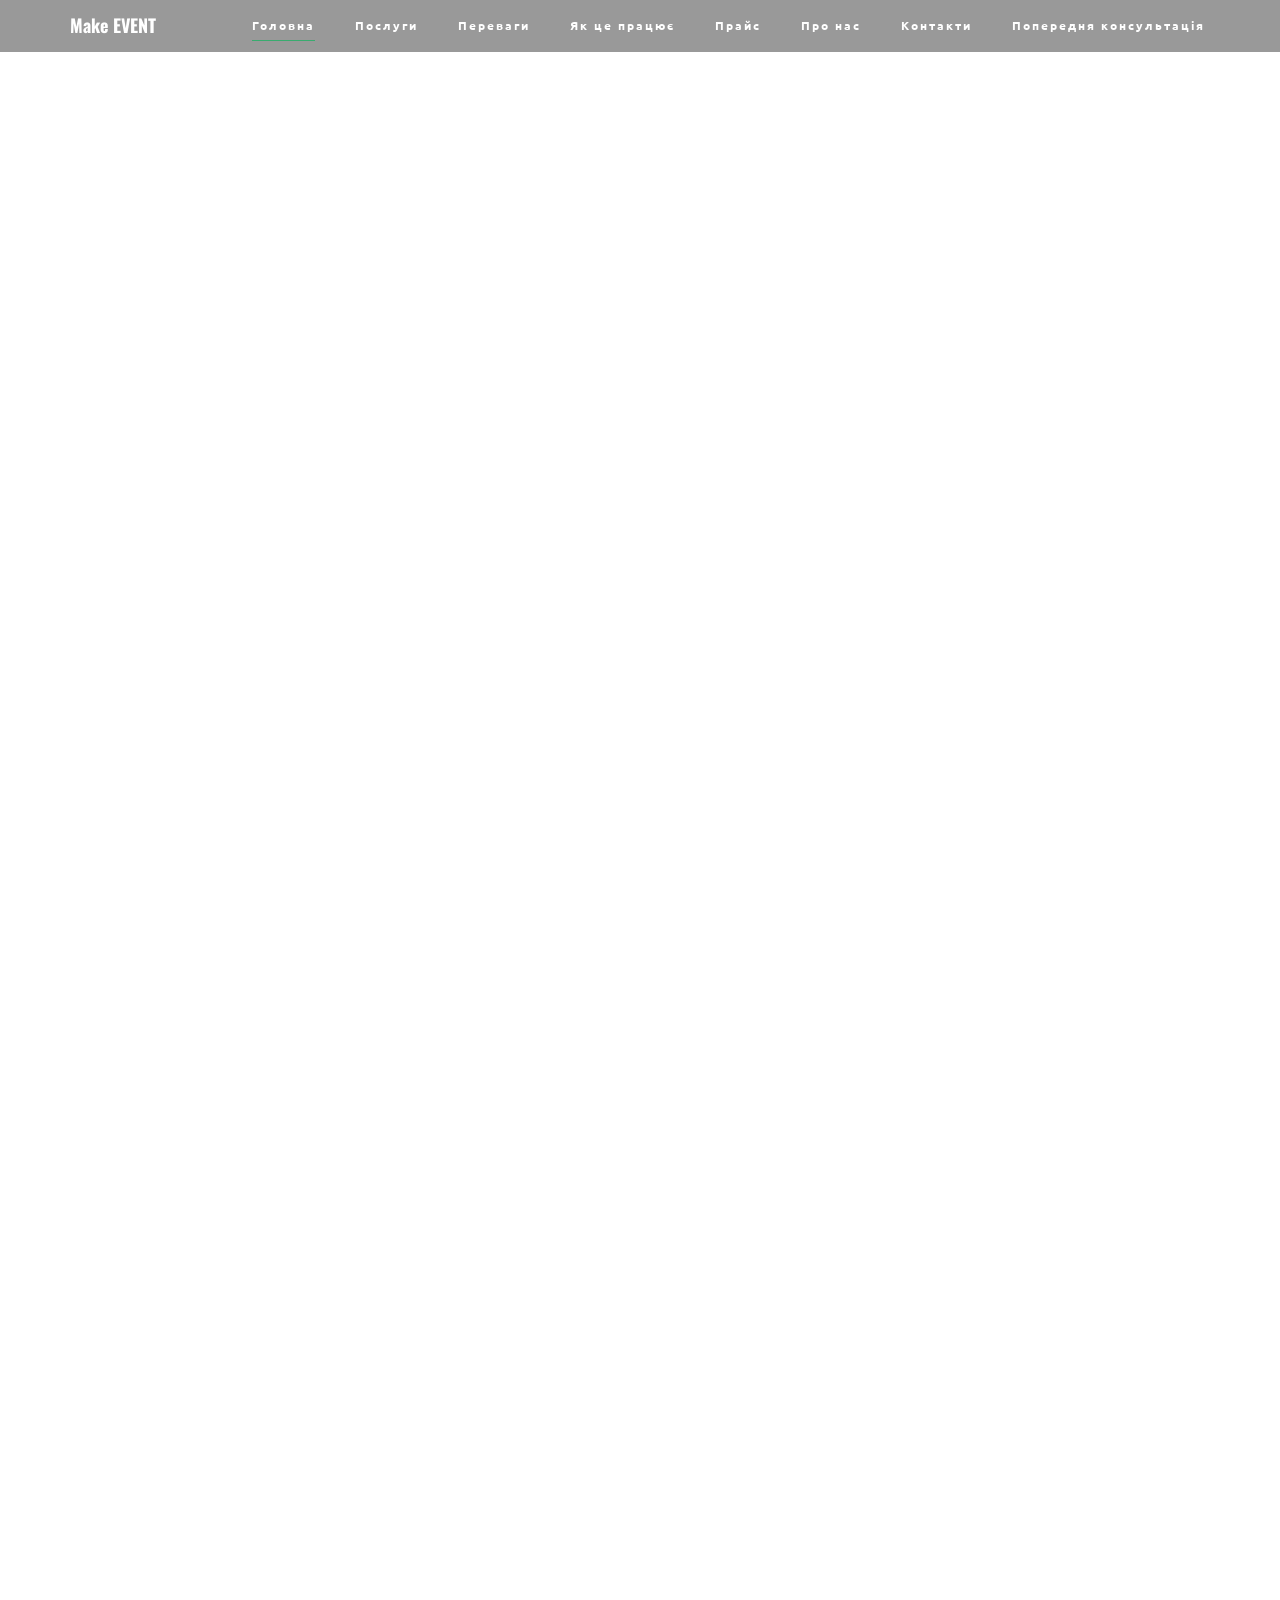
<file: index.html>
﻿<!DOCTYPE html>
<html lang="en" class="no-js" >
<head>
<meta charset="utf-8" />
<meta name="viewport" content="width=device-width, initial-scale=1, maximum-scale=1" />
<meta name="description" content="" />
<meta name="author" content="" />
<!--[if IE]>
<meta http-equiv="X-UA-Compatible" content="IE=edge,chrome=1">
<![endif]-->
<title>Make EVENT</title>
<!-- BOOTSTRAP CORE CSS -->
<link href="assets/css/bootstrap.css" rel="stylesheet" />
<!-- ION ICONS STYLES -->
<link href="assets/css/ionicons.css" rel="stylesheet" />
<!-- FONT AWESOME ICONS STYLES -->
<link href="assets/css/font-awesome.css" rel="stylesheet" />
<!-- FANCYBOX POPUP STYLES -->
<link href="assets/js/source/jquery.fancybox.css" rel="stylesheet" />
<!-- STYLES FOR VIEWPORT ANIMATION -->
<link href="assets/css/animations.min.css" rel="stylesheet" />
<!-- CUSTOM CSS -->
<link href="assets/css/style-green.css" rel="stylesheet" />

<!-- HTML5 Shiv and Respond.js for IE8 support of HTML5 elements and media queries -->
<!-- WARNING: Respond.js doesn't work if you view the page via file:// -->
<!--[if lt IE 9]>
<script src="https://oss.maxcdn.com/libs/html5shiv/3.7.0/html5shiv.js"></script>
<script src="https://oss.maxcdn.com/libs/respond.js/1.4.2/respond.min.js"></script>
<![endif]-->
</head>
<body data-spy="scroll" data-target="#menu-section">
<!--MENU SECTION START-->
<div class="navbar navbar-inverse navbar-fixed-top scroll-me" id="menu-section" >
<div class="container">
<div class="navbar-header">
<button type="button" class="navbar-toggle" data-toggle="collapse" data-target=".navbar-collapse">
<span class="icon-bar"></span>
<span class="icon-bar"></span>
<span class="icon-bar"></span>
</button>
<a class="navbar-brand" href="#">

Make EVENT

</a>
</div>
<div class="navbar-collapse collapse">
<ul class="nav navbar-nav navbar-right">
<li><a href="#home">Головна</a></li>
<li><a href="#services">Послуги</a></li>
<li><a href="#advantages">Переваги</a></li>
<li><a href="#how_it_works">Як це працює</a></li>
<li><a href="#pricing">Прайс</a></li>
<li><a href="#about_us">Про нас</a></li>
<li><a href="#contact">Контакти</a></li>
<li><a href="#advice">Попередня консультація</a></li>
</ul>
</div>

</div>
</div>
<!--MENU SECTION END-->
<!--HOME SECTION START-->
<div id="home" >
<div class="container">
<div class="row">
<div class="col-sm-8 col-sm-offset-2 col-md-8 col-md-offset-2 col-lg-8 col-lg-offset-2 ">
<div id="carousel-slider" data-ride="carousel" class="carousel slide  animate-in" data-anim-type="fade-in-up">

<div class="carousel-inner">
<div class="item active">

<h3>
Як підвищити статус компанії, донести її цінності, або розширити партнерську мережу?
</h3>
<p>
Організація бізнес-заходів працює на репутацію, дозволяє зміцнити і збільшити присутність компанії на ринку, а в 
довгостроковій перспективі проведення ділових заходів веде до розвитку бізнесу та зростання прибутку.
</p>
</div>
<div class="item">
<h3>
Які переваги<br>від проведення бізнес-заходів?
</h3>
<p>
Організація бізнес-заходів працює на репутацію, дозволяє зміцнити і збільшити присутність компанії на ринку, 
а в довгостроковій перспективі проведення ділових заходів веде до розвитку бізнесу та зростання прибутку.
</p>
</div>
<div class="item">
<h3>
Эх, Вася, Вася<br>А мог бы хуярить на стройке
</h3>
<p>
Дай мне гвоздоеб блять, надо вмятину ебаную отгандошить, выпрямить, как шлюху на хуе...
на большой, где разные бригады - там происходит культурный обмен между субкультурами.
</p>
</div>
</div>


</div>


</div>
</div>
<div class="row animate-in" data-anim-type="fade-in-up">
<div class="col-sm-6 col-sm-offset-3 col-md-6 col-md-offset-3 col-lg-8 col-lg-offset-2 scroll-me">


<!-- <p >
This line is fixed so you can write anything -->

</p>
<div class="social">
<a href="#" class="btn button-custom btn-custom-one" ><i class="fa fa-facebook "></i></a>
<a href="#" class="btn button-custom btn-custom-one" ><i class="fa fa-twitter"></i></a>
<a href="#" class="btn button-custom btn-custom-one" ><i class="fa fa-google-plus "></i></a>
<a href="#" class="btn button-custom btn-custom-one" ><i class="fa fa-linkedin "></i></a>
<a href="#" class="btn button-custom btn-custom-one" ><i class="fa fa-pinterest "></i></a>
<a href="#" class="btn button-custom btn-custom-one" ><i class="fa fa-github "></i></a>
</div>
<a href="#services" class=" btn button-custom btn-custom-two">Пизда вам</a>
</div>
</div>
</div>

</div>
<!--HOME SECTION END-->
<!--SERVICES SECTION START-->
<section id="services" >
<div class="container">
<div class="row text-center header">
<div class="col-xs-12 col-sm-12 col-md-12 col-lg-12 animate-in" data-anim-type="fade-in-up">
<h3>Послуги</h3>
<hr />
</div>
</div>
<div class="row animate-in" data-anim-type="fade-in-up">
<div class="col-xs-12 col-sm-4 col-md-4 col-lg-4">
<div class="services-wrapper">
<i class="ion-document"></i>
<h3>Consectetur tellus nec</h3>
Morbi mollis lectus et ipsum sollicitudin varius.
Aliquam tempus ante placerat, consectetur tellus nec, porttitor nulla.
</div>
</div>
<div class="col-xs-12 col-sm-4 col-md-4 col-lg-4">
<div class="services-wrapper">
<i class="ion-scissors"></i>
<h3>Consectetur tellus nec</h3>
Morbi mollis lectus et ipsum sollicitudin varius.
Aliquam tempus ante placerat, consectetur tellus nec, porttitor nulla.
</div>
</div>
<div class="col-xs-12 col-sm-4 col-md-4 col-lg-4">
<div class="services-wrapper">
<i class="ion-clipboard"></i>
<h3>Consectetur tellus nec</h3>
Morbi mollis lectus et ipsum sollicitudin varius.
Aliquam tempus ante placerat, consectetur tellus nec, porttitor nulla.
</div>
</div>
<div class="col-xs-12 col-sm-4 col-md-4 col-lg-4">
<div class="services-wrapper">
<i class="ion-calendar"></i>
<h3>Consectetur tellus nec</h3>
Morbi mollis lectus et ipsum sollicitudin varius.
Aliquam tempus ante placerat, consectetur tellus nec, porttitor nulla.
</div>
</div>
<div class="col-xs-12 col-sm-4 col-md-4 col-lg-4">
<div class="services-wrapper">
<i class="ion-erlenmeyer-flask"></i>
<h3>Consectetur tellus nec</h3>
Morbi mollis lectus et ipsum sollicitudin varius.
Aliquam tempus ante placerat, consectetur tellus nec, porttitor nulla.
</div>
</div>
<div class="col-xs-12 col-sm-4 col-md-4 col-lg-4">
<div class="services-wrapper">
<i class="ion-monitor"></i>
<h3>Consectetur tellus nec</h3>
Morbi mollis lectus et ipsum sollicitudin varius.
Aliquam tempus ante placerat, consectetur tellus nec, porttitor nulla.
</div>
</div>
<div class="col-xs-12 col-sm-4 col-md-4 col-lg-4">
<div class="services-wrapper">
<i class="ion-pinpoint"></i>
<h3>Consectetur tellus nec</h3>
Morbi mollis lectus et ipsum sollicitudin varius.
Aliquam tempus ante placerat, consectetur tellus nec, porttitor nulla.
</div>
</div>
<div class="col-xs-12 col-sm-4 col-md-4 col-lg-4">
<div class="services-wrapper">
<i class="ion-tshirt-outline"></i>
<h3>Consectetur tellus nec</h3>
Morbi mollis lectus et ipsum sollicitudin varius.
Aliquam tempus ante placerat, consectetur tellus nec, porttitor nulla.
</div>
</div>
<div class="col-xs-12 col-sm-4 col-md-4 col-lg-4">
<div class="services-wrapper">
<i class="ion-speedometer"></i>
<h3>Consectetur tellus nec</h3>
Morbi mollis lectus et ipsum sollicitudin varius.
Aliquam tempus ante placerat, consectetur tellus nec, porttitor nulla.
</div>
</div>
</div>
</div>
</section>
<!--SERVICES SECTION END-->
<!--ADVANTAGES SECTION START-->
<section id="advantages" >
<div class="container">
<div class="row text-center header animate-in" data-anim-type="fade-in-up">
<div class="col-xs-12 col-sm-12 col-md-12 col-lg-12">
<h3>Pricing Options</h3>
<hr />
</div>
</div>
<div class="row pad-bottom animate-in" data-anim-type="fade-in-up">
<div class="col-xs-12 col-sm-10 col-sm-offset-1 col-md-10 col-md-offset-1 col-lg-10 col-lg-offset-1">
<div class="row db-padding-btm db-attached">
<div class="col-xs-12 col-sm-3 col-md-3 col-lg-3">
<div class="light-pricing">
<div class="price">
<sup>$</sup>99
<small>per day</small>
</div>
<div class="type">
BASIC
</div>
<ul>

<li><i class="glyphicon glyphicon-print"></i>30+ Accounts </li>
<li><i class="glyphicon glyphicon-time"></i>150+ Projects </li>
<li><i class="glyphicon glyphicon-trash"></i>Lead Required</li>
</ul>
<div class="pricing-footer">

<a href="#" class="btn button-custom btn-custom-one">BOOK ORDER</a>
</div>
</div>
</div>
<div class="col-xs-12 col-sm-3 col-md-3 col-lg-3">
<div class="light-pricing popular">
<div class="price">
<sup>$</sup>199
<small>per month</small>
</div>
<div class="type">
MEDIUM
</div>
<ul>

<li><i class="glyphicon glyphicon-print"></i>30+ Accounts </li>
<li><i class="glyphicon glyphicon-time"></i>150+ Projects </li>
<li><i class="glyphicon glyphicon-trash"></i>Lead Required</li>
</ul>
<div class="pricing-footer">

<a href="#" class="btn button-custom btn-custom-one">BOOK ORDER</a>
</div>
</div>
</div>
<div class="col-xs-12 col-sm-3 col-md-3 col-lg-3">
<div class="light-pricing">
<div class="price">
<sup>$</sup>249
<small>per yer</small>
</div>
<div class="type">
ADVANCE
</div>
<ul>

<li><i class="glyphicon glyphicon-print"></i>30+ Accounts </li>
<li><i class="glyphicon glyphicon-time"></i>150+ Projects </li>
<li><i class="glyphicon glyphicon-trash"></i>Lead Required</li>
</ul>
<div class="pricing-footer">

<a href="#" class="btn button-custom btn-custom-one">BOOK ORDER</a>
</div>
</div>
</div>
<div class="col-xs-12 col-sm-3 col-md-3 col-lg-3">
<div class="light-pricing">
<div class="price">
<sup>$</sup>599
<small>one time</small>
</div>
<div class="type">
EXTENDED
</div>
<ul>

<li><i class="glyphicon glyphicon-print"></i>30+ Accounts </li>
<li><i class="glyphicon glyphicon-time"></i>150+ Projects </li>
<li><i class="glyphicon glyphicon-trash"></i>Lead Required</li>
</ul>
<div class="pricing-footer">

<a href="#" class="btn button-custom btn-custom-one">BOOK ORDER</a>
</div>
</div>
</div>
</div>
</div>
</div>
<div class="row animate-in" data-anim-type="fade-in-up">
<div class="col-xs-12 col-sm-10 col-sm-offset-1 col-md-10 col-md-offset-1 col-lg-10 col-lg-offset-1">
<div class="row db-padding-btm db-attached">

<div class="col-xs-12 col-sm-4 col-md-4 col-lg-4">
<div class="light-pricing ">
<div class="price">
<sup>$</sup>99
<small>per day</small>
</div>
<div class="type">
SMALL
</div>
<ul>

<li><i class="glyphicon glyphicon-print"></i>30+ Accounts </li>
<li><i class="glyphicon glyphicon-time"></i>150+ Projects </li>
<li><i class="glyphicon glyphicon-trash"></i>Lead Required</li>
</ul>
<div class="pricing-footer">

<a href="#" class="btn button-custom btn-custom-one">BOOK ORDER</a>
</div>
</div>
</div>
<div class="col-xs-12 col-sm-4 col-md-4 col-lg-4">
<div class="light-pricing popular">
<div class="price">
<sup>$</sup>159
<small>per month</small>
</div>
<div class="type">
MEDIUM
</div>
<ul>

<li><i class="glyphicon glyphicon-print"></i>30+ Accounts </li>
<li><i class="glyphicon glyphicon-time"></i>150+ Projects </li>
<li><i class="glyphicon glyphicon-trash"></i>Lead Required</li>
</ul>
<div class="pricing-footer">

<a href="#" class="btn button-custom btn-custom-one">BOOK ORDER</a>
</div>
</div>
</div>
<div class="col-xs-12 col-sm-4 col-md-4 col-lg-4">
<div class="light-pricing">
<div class="price">
<sup>$</sup>799
<small>per month</small>
</div>
<div class="type">
ADVANCE
</div>
<ul>

<li><i class="glyphicon glyphicon-print"></i>30+ Accounts </li>
<li><i class="glyphicon glyphicon-time"></i>150+ Projects </li>
<li><i class="glyphicon glyphicon-trash"></i>Lead Required</li>
</ul>
<div class="pricing-footer">

<a href="#" class="btn button-custom btn-custom-one">BOOK ORDER</a>
</div>
</div>
</div>

</div>
</div>
</div>
</div>
</section>
<!--ADVANTAGES SECTION END-->
<!--HOW_IT_WORKS SECTION START-->
<section id="how_it_works" >
<div class="container">
<div class="row text-center header animate-in" data-anim-type="fade-in-up">
<div class="col-xs-12 col-sm-12 col-md-12 col-lg-12">
<h3>Our Works</h3>
<hr />
</div>
</div>
<div class="row text-center animate-in" data-anim-type="fade-in-up" >
<div class="col-xs-12 col-sm-12 col-md-12 col-lg-12 pad-bottom">
<div class="caegories">
<a href="#" data-filter="*" class="active btn btn-custom btn-custom-two btn-sm">All</a>
<a href="#" data-filter=".html" class="btn btn-custom btn-custom-two btn-sm">HTML</a>
<a href="#" data-filter=".css" class="btn btn-custom btn-custom-two btn-sm">CSS</a>
<a href="#" data-filter=".code" class="btn btn-custom btn-custom-two btn-sm" >CODE</a>
<a href="#" data-filter=".script" class="btn btn-custom btn-custom-two btn-sm" >SCRIPT</a>
</div>
</div>
</div>
<div class="row text-center animate-in" data-anim-type="fade-in-up" id="work-div">

<div class="col-xs-12 col-sm-4 col-md-4 col-lg-4 html">
<div class="work-wrapper">

<a class="fancybox-media" title="Image Title Goes Here" href="assets/img/portfolio/1.jpg">

<img src="assets/img/portfolio/1.jpg" class="img-responsive img-rounded" alt="" />
</a>

<h4>Morbi mollis lectus et ipsum</h4>
</div>
</div>
<div class="col-xs-12 col-sm-4 col-md-4 col-lg-4 html css">
<div class="work-wrapper">

<a class="fancybox-media" title="Image Title Goes Here" href="assets/img/portfolio/2.jpg">

<img src="assets/img/portfolio/2.jpg" class="img-responsive img-rounded" alt="" />
</a>

<h4>Morbi mollis lectus et ipsum</h4>
</div>
</div>
<div class="col-xs-12 col-sm-4 col-md-4 col-lg-4 code script">
<div class="work-wrapper">

<a class="fancybox-media" title="Image Title Goes Here" href="assets/img/portfolio/3.jpg">

<img src="assets/img/portfolio/3.jpg" class="img-responsive img-rounded" alt="" />
</a>

<h4>Morbi mollis lectus et ipsum</h4>
</div>
</div>
<div class="col-xs-12 col-sm-4 col-md-4 col-lg-4 html script">
<div class="work-wrapper">

<a class="fancybox-media" title="Image Title Goes Here" href="assets/img/portfolio/4.jpg">

<img src="assets/img/portfolio/4.jpg" class="img-responsive img-rounded" alt="" />
</a>

<h4>Morbi mollis lectus et ipsum</h4>
</div>
</div>
<div class="col-xs-12 col-sm-4 col-md-4 col-lg-4 html code">
<div class="work-wrapper">

<a class="fancybox-media" title="Image Title Goes Here" href="assets/img/portfolio/5.jpg">

<img src="assets/img/portfolio/5.jpg" class="img-responsive img-rounded" alt="" />
</a>

<h4>Morbi mollis lectus et ipsum</h4>
</div>
</div>
<div class="col-xs-12 col-sm-4 col-md-4 col-lg-4 script">
<div class="work-wrapper">

<a class="fancybox-media" title="Image Title Goes Here" href="assets/img/portfolio/6.jpg">

<img src="assets/img/portfolio/6.jpg" class="img-responsive img-rounded" alt="" />
</a>

<h4>Morbi mollis lectus et ipsum</h4>
</div>
</div>
</div>
</div>
</section>
<!--HOW_IT_WORKS SECTION END-->
<!--PRICING SECTION START-->
<section id="pricing" >
<div class="container">
<div class="row text-center header animate-in" data-anim-type="fade-in-up">
<div class="col-xs-12 col-sm-12 col-md-12 col-lg-12">
<h3>Team Members </h3>
<hr />
</div>
</div>
<div class="row animate-in" data-anim-type="fade-in-up">

<div class="col-xs-12 col-sm-3 col-md-3 col-lg-3">
<div class="team-wrapper">
<div class="team-inner" style="background-image: url('assets/img/team/1.jpg')" >
<a href="#" target="_blank" > <i class="fa fa-twitter" ></i></a>
</div>
<div class="description">
<h3> Leomarid Jona</h3>
<h5> <strong> Developer & Designer </strong></h5>
<p>
Pellentesque elementum dapibus convallis.
Vivamus eget finibus massa.
</p>
</div>
</div>
</div>
<div class="col-xs-12 col-sm-3 col-md-3 col-lg-3">
<div class="team-wrapper">
<div class="team-inner" style="background-image: url('assets/img/team/2.jpg')" >
<a href="#" target="_blank" > <i class="fa fa-twitter" ></i></a>
</div>
<div class="description">
<h3> Leomarid Jona</h3>
<h5> <strong> Developer & Designer </strong></h5>
<p>
Pellentesque elementum dapibus convallis.
Vivamus eget finibus massa.
</p>
</div>
</div>
</div>
<div class="col-xs-12 col-sm-3 col-md-3 col-lg-3">
<div class="team-wrapper">
<div class="team-inner" style="background-image: url('assets/img/team/3.jpg')" >
<a href="#" target="_blank" > <i class="fa fa-twitter" ></i></a>
</div>
<div class="description">
<h3> Leomarid Jona</h3>
<h5> <strong> Developer & Designer </strong></h5>
<p>
Pellentesque elementum dapibus convallis.
Vivamus eget finibus massa.
</p>
</div>
</div>
</div>
<div class="col-xs-12 col-sm-3 col-md-3 col-lg-3">
<div class="team-wrapper">
<div class="team-inner" style="background-image: url('assets/img/team/4.jpg')" >
<a href="#" target="_blank" > <i class="fa fa-twitter" ></i></a>
</div>
<div class="description">
<h3> Leomarid Jona</h3>
<h5> <strong> Developer & Designer </strong></h5>
<p>
Pellentesque elementum dapibus convallis.
Vivamus eget finibus massa.
</p>
</div>
</div>
</div>
</div>
</div>
</section>
<!--PRICING SECTION END-->
<!--PRICING SECTION START-->
<section id="pricing" >
<div class="container">
<div class="row text-center header animate-in" data-anim-type="fade-in-up">
<div class="col-xs-12 col-sm-12 col-md-12 col-lg-12">
<h3>Team Members </h3>
<hr />
</div>
</div>
<div class="row animate-in" data-anim-type="fade-in-up">

<div class="col-xs-12 col-sm-3 col-md-3 col-lg-3">
<div class="team-wrapper">
<div class="team-inner" style="background-image: url('assets/img/team/1.jpg')" >
<a href="#" target="_blank" > <i class="fa fa-twitter" ></i></a>
</div>
<div class="description">
<h3> Leomarid Jona</h3>
<h5> <strong> Developer & Designer </strong></h5>
<p>
Pellentesque elementum dapibus convallis.
Vivamus eget finibus massa.
</p>
</div>
</div>
</div>
<div class="col-xs-12 col-sm-3 col-md-3 col-lg-3">
<div class="team-wrapper">
<div class="team-inner" style="background-image: url('assets/img/team/2.jpg')" >
<a href="#" target="_blank" > <i class="fa fa-twitter" ></i></a>
</div>
<div class="description">
<h3> Leomarid Jona</h3>
<h5> <strong> Developer & Designer </strong></h5>
<p>
Pellentesque elementum dapibus convallis.
Vivamus eget finibus massa.
</p>
</div>
</div>
</div>
<div class="col-xs-12 col-sm-3 col-md-3 col-lg-3">
<div class="team-wrapper">
<div class="team-inner" style="background-image: url('assets/img/team/3.jpg')" >
<a href="#" target="_blank" > <i class="fa fa-twitter" ></i></a>
</div>
<div class="description">
<h3> Leomarid Jona</h3>
<h5> <strong> Developer & Designer </strong></h5>
<p>
Pellentesque elementum dapibus convallis.
Vivamus eget finibus massa.
</p>
</div>
</div>
</div>
<div class="col-xs-12 col-sm-3 col-md-3 col-lg-3">
<div class="team-wrapper">
<div class="team-inner" style="background-image: url('assets/img/team/4.jpg')" >
<a href="#" target="_blank" > <i class="fa fa-twitter" ></i></a>
</div>
<div class="description">
<h3> Leomarid Jona</h3>
<h5> <strong> Developer & Designer </strong></h5>
<p>
Pellentesque elementum dapibus convallis.
Vivamus eget finibus massa.
</p>
</div>
</div>
</div>
</div>
</div>
</section>
<!--PRICING SECTION END-->

<!--ADVICE SECTION START-->
<section id="advice" >
<div class="container">
<div class="row text-center header animate-in" data-anim-type="fade-in-up">
<div class="col-xs-12 col-sm-12 col-md-12 col-lg-12">

<h3>Grid Overview </h3>
<hr />

</div>
</div>
<div class="row pad-bottom animate-in" data-anim-type="fade-in-up">

<div class="col-xs-12 col-sm-3 col-md-3 col-lg-3">
<h2>1/4 Section</h2>
<p>
Morbi mollis lectus et ipsum sollicitudin varius.
Aliquam tempus ante placerat,
consectetur tellus nec, porttitor nulla.
</p>

</div>
<div class="col-xs-12 col-sm-3 col-md-3 col-lg-3">
<h2>1/4 Section</h2>
<p>
Morbi mollis lectus et ipsum sollicitudin varius.
Aliquam tempus ante placerat,
consectetur tellus nec, porttitor nulla.
</p>

</div>
<div class="col-xs-12 col-sm-3 col-md-3 col-lg-3">
<h2>1/4 Section</h2>
<p>
Morbi mollis lectus et ipsum sollicitudin varius.
Aliquam tempus ante placerat,
consectetur tellus nec, porttitor nulla.
</p>

</div>
<div class="col-xs-12 col-sm-3 col-md-3 col-lg-3">
<h2>1/4 Section</h2>
<p>
Morbi mollis lectus et ipsum sollicitudin varius.
Aliquam tempus ante placerat,
consectetur tellus nec, porttitor nulla.
</p>

</div>
</div>
<div class="row pad-bottom animate-in" data-anim-type="fade-in-up">

<div class="col-xs-12 col-sm-4 col-md-4 col-lg-4">
<h2>1/3 Section</h2>
<p>
Morbi mollis lectus et ipsum sollicitudin varius.
Aliquam tempus ante placerat,
consectetur tellus nec, porttitor nulla.
</p>

</div>
<div class="col-xs-12 col-sm-4 col-md-4 col-lg-4">
<h2>1/3 Section</h2>
<p>
Morbi mollis lectus et ipsum sollicitudin varius.
Aliquam tempus ante placerat,
consectetur tellus nec, porttitor nulla.
</p>

</div>
<div class="col-xs-12 col-sm-4 col-md-4 col-lg-4">
<h2>1/3 Section</h2>
<p>
Morbi mollis lectus et ipsum sollicitudin varius.
Aliquam tempus ante placerat,
consectetur tellus nec, porttitor nulla.
</p>

</div>

</div>
<div class="row pad-bottom animate-in" data-anim-type="fade-in-up">

<div class="col-xs-12 col-sm-6 col-md-6 col-lg-6">
<h2>1/2 Section</h2>
<p>
Morbi mollis lectus et ipsum sollicitudin varius.
Aliquam tempus ante placerat,
consectetur tellus nec, porttitor nulla.
</p>

</div>
<div class="col-xs-12 col-sm-6 col-md-6 col-lg-6">
<h2>1/2 Section</h2>
<p>
Morbi mollis lectus et ipsum sollicitudin varius.
Aliquam tempus ante placerat,
consectetur tellus nec, porttitor nulla.
</p>

</div>


</div>
<div class="row animate-in" data-anim-type="fade-in-up">

<div class="col-xs-12 col-sm-12 col-md-12 col-lg-12">
<h2>Full Section</h2>
<p>
Morbi mollis lectus et ipsum sollicitudin varius.
Aliquam tempus ante placerat,
consectetur tellus nec, porttitor nulla.
</p>

</div>



</div>
</div>
</section>
<!--ADVICE SECTION END-->
<!--CONTACT SECTION START-->
<section id="contact" >
<div class="container">
<div class="row text-center header animate-in" data-anim-type="fade-in-up">
<div class="col-xs-12 col-sm-12 col-md-12 col-lg-12">

<h3>Contact Details </h3>
<hr />

</div>
</div>

<div class="row animate-in" data-anim-type="fade-in-up">

<div class="col-xs-12 col-sm-4 col-md-4 col-lg-4">
<div class="contact-wrapper">
<h3>We Are Social</h3>
<p>
Aliquam tempus ante placerat,
consectetur tellus nec, porttitor nulla.
</p>
<div class="social-below">
<a href="#" class="btn button-custom btn-custom-two" > Facebook</a>
<a href="#" class="btn button-custom btn-custom-two" > Twitter</a>
<a href="#" class="btn button-custom btn-custom-two" > Google +</a>
</div>
</div>

</div>
<div class="col-xs-12 col-sm-4 col-md-4 col-lg-4">
<div class="contact-wrapper">
<h3>Quick Contact</h3>
<h4><strong>Email : </strong> info@yuordomain.com </h4>
<h4><strong>Call : </strong> +09-88-99-77-55 </h4>
<h4><strong>Skype : </strong> Yujhaeu78 </h4>
</div>

</div>
<div class="col-xs-12 col-sm-4 col-md-4 col-lg-4">
<div class="contact-wrapper">
<h3>Address : </h3>
<h4>230/45 , New way Lane , </h4>
<h4>United States</h4>
<div class="footer-div" >
&copy; 2015 YourDomain | <a href="http://www.designbootstrap.com/" target="_blank" >by DesignBootstrp</a>
</div>
</div>

</div>

</div>


</div>
</section>
<!--CONTACT SECTION END-->
<!--CONTACT SECTION START-->
<iframe
id="JotFormIFrame-92285884815370"
title="Lime Theme Contact Us Form"
onload="window.parent.scrollTo(0,0)"
allowtransparency="true"
allowfullscreen="true"
allow="geolocation; microphone; camera"
src="https://form.jotformeu.com/92285884815370"
frameborder="0"
style="width: 1px;
min-width: 100%;
height:539px;
border:none;"
scrolling="no"
>
</iframe>
<script type="text/javascript">
var ifr = document.getElementById("JotFormIFrame-92285884815370");
if(window.location.href && window.location.href.indexOf("?") > -1) {
  var get = window.location.href.substr(window.location.href.indexOf("?") + 1);
  if(ifr && get.length > 0) {
    var src = ifr.src;
    src = src.indexOf("?") > -1 ? src + "&" + get : src  + "?" + get;
    ifr.src = src;
  }
}
window.handleIFrameMessage = function(e) {
  if (typeof e.data === 'object') { return; }
  var args = e.data.split(":");
  if (args.length > 2) { iframe = document.getElementById("JotFormIFrame-" + args[(args.length - 1)]); } else { iframe = document.getElementById("JotFormIFrame"); }
  if (!iframe) { return; }
  switch (args[0]) {
    case "scrollIntoView":
      iframe.scrollIntoView();
      break;
    case "setHeight":
      iframe.style.height = args[1] + "px";
      break;
    case "collapseErrorPage":
      if (iframe.clientHeight > window.innerHeight) {
        iframe.style.height = window.innerHeight + "px";
      }
      break;
    case "reloadPage":
      window.location.reload();
      break;
    case "loadScript":
      var src = args[1];
      if (args.length > 3) {
          src = args[1] + ':' + args[2];
      }
      var script = document.createElement('script');
      script.src = src;
      script.type = 'text/javascript';
      document.body.appendChild(script);
      break;
    case "exitFullscreen":
      if      (window.document.exitFullscreen)        window.document.exitFullscreen();
      else if (window.document.mozCancelFullScreen)   window.document.mozCancelFullScreen();
      else if (window.document.mozCancelFullscreen)   window.document.mozCancelFullScreen();
      else if (window.document.webkitExitFullscreen)  window.document.webkitExitFullscreen();
      else if (window.document.msExitFullscreen)      window.document.msExitFullscreen();
      break;
  }
  var isJotForm = (e.origin.indexOf("jotform") > -1) ? true : false;
  if(isJotForm && "contentWindow" in iframe && "postMessage" in iframe.contentWindow) {
    var urls = {"docurl":encodeURIComponent(document.URL),"referrer":encodeURIComponent(document.referrer)};
    iframe.contentWindow.postMessage(JSON.stringify({"type":"urls","value":urls}), "*");
  }
};
if (window.addEventListener) {
  window.addEventListener("message", handleIFrameMessage, false);
} else if (window.attachEvent) {
  window.attachEvent("onmessage", handleIFrameMessage);
}
</script>

<section id="contact" >
  <div class="container">
  <div class="row text-center header animate-in" data-anim-type="fade-in-up">
  <div class="col-xs-12 col-sm-12 col-md-12 col-lg-12">
  
  <h3>Contact Details </h3>
  <hr />
  
  </div>
  </div>
  
  <div class="row animate-in" data-anim-type="fade-in-up">
  <div class="col-xs-12 col-sm-4 col-md-4 col-lg-4">
  <div class="contact-wrapper">
  <h3>Quick Contact</h3>
  <h4><strong>Email : </strong> info@yuordomain.com </h4>
  <h4><strong>Call : </strong> +09-88-99-77-55 </h4>
  <h4><strong>Skype : </strong> Yujhaeu78 </h4>
  </div>
  
  </div>
  
  
  </div>
  
  
  </div>
  </section>
<!--CONTACT SECTION END-->
<!--CONTACT SECTION START-->
<section id="contact" >
<div class="container">
<div class="row text-center header animate-in" data-anim-type="fade-in-up">
<div class="col-xs-12 col-sm-12 col-md-12 col-lg-12">

<h3>Contact Details </h3>
<hr />

</div>
</div>

<div class="row animate-in" data-anim-type="fade-in-up">
<div class="col-xs-12 col-sm-12 col-md-12 col-lg-12">
<div class="contact-wrapper">
  <form id="fs-frm" name="simple-contact-form" accept-charset="utf-8" action="assets/php/data-contact.php" method="post">
    <fieldset id="fs-frm-inputs">
      <label for="full-name" class="col-xs-6 col-sm-6 col-md-6 col-lg-6">Full Name</label>
      <input class="col-xs-6 col-sm-6 col-md-6 col-lg-6" type="text" name="name" id="full-name" placeholder="First and Last" required="">
      <label for="email-address" class="col-xs-6 col-sm-6 col-md-6 col-lg-6">Email Address</label>
      <input class="col-xs-6 col-sm-6 col-md-6 col-lg-6" type="email" name="_replyto" id="email-address" placeholder="email@domain.tld" required="">
      <label class="col-xs-6 col-sm-6 col-md-6 col-lg-6" for="message">Message</label>
      <textarea class="col-xs-6 col-sm-6 col-md-6 col-lg-6" rows="5" name="message" id="message" placeholder="Aenean lacinia bibendum nulla sed consectetur. Vivamus sagittis lacus vel augue laoreet rutrum faucibus dolor auctor. Donec ullamcorper nulla non metus auctor fringilla nullam quis risus." required=""></textarea>
      <input class="col-xs-6 col-sm-6 col-md-6 col-lg-6" type="hidden" name="_subject" id="email-subject" value="Contact Form Submission">
      
    </fieldset>
    <div>
      <input class="col-xs-3 col-sm-3 col-md-3 col-lg-3" type="submit" value="Submit">
    </div>
  </form>
</div>

</div>


</div>


</div>
</section>
<!--CONTACT SECTION END-->
<!-- JAVASCRIPT FILES PLACED AT THE BOTTOM TO REDUCE THE LOADING TIME -->
<!-- CORE JQUERY -->
<script src="assets/js/jquery-1.11.1.js"></script>
<!-- BOOTSTRAP SCRIPTS -->
<script src="assets/js/bootstrap.js"></script>
<!-- EASING SCROLL SCRIPTS PLUGIN -->
<script src="assets/js/vegas/jquery.vegas.min.js"></script>
<!-- VEGAS SLIDESHOW SCRIPTS -->
<script src="assets/js/jquery.easing.min.js"></script>
<!-- FANCYBOX PLUGIN -->
<script src="assets/js/source/jquery.fancybox.js"></script>
<!-- ISOTOPE SCRIPTS -->
<script src="assets/js/jquery.isotope.js"></script>
<!-- VIEWPORT ANIMATION SCRIPTS   -->
<script src="assets/js/appear.min.js"></script>
<script src="assets/js/animations.min.js"></script>
<!-- CUSTOM SCRIPTS -->
<script src="assets/js/custom.js"></script>
<script src="assets/jslibs/jquery.v3.3.1.min.js"></script>
<script src="assets/jslibs/aos.min.js"></script>
<script src="assets/js/main.min.js?e7f0e87e4d"></script>
</body>

</html>
</file>
<file: assets/css/animations.min.css>
/*	Animations v2.1, Copyright 2014, Joe Mottershaw, https://github.com/joemottershaw/
//	================================================================================== */

.animate-in,.animating,.hover-bounce,.hover-flash,.hover-heartbeat,.hover-panic,.hover-pulsate,.hover-pulse,.hover-rubber-band,.hover-shake-x,.hover-shake-y,.hover-slingshot,.hover-slingshot-reverse,.hover-spin,.hover-spin-reverse,.hover-strobe,.hover-swing,.hover-tada,.hover-wobble{-webkit-transition:none!important;-moz-transition:none!important;-o-transition:none!important;-ms-transition:none!important;transition:none!important}.animate-in,.animate-out{visibility:hidden!important;opacity:0}.animating,.hover-bounce,.hover-flash,.hover-heartbeat,.hover-panic,.hover-pulsate,.hover-pulse,.hover-rubber-band,.hover-shake-x,.hover-shake-y,.hover-slingshot,.hover-slingshot-reverse,.hover-spin,.hover-spin-reverse,.hover-strobe,.hover-swing,.hover-tada,.hover-wobble{-webkit-animation-duration:1s;animation-duration:1s;-webkit-animation-timing-function:ease-in-out;animation-timing-function:ease-in-out;-webkit-animation-fill-mode:both;animation-fill-mode:both}.animating.slow-mo,.hover-bounce.slow-mo,.hover-flash.slow-mo,.hover-heartbeat.slow-mo,.hover-panic.slow-mo,.hover-pulsate.slow-mo,.hover-pulse.slow-mo,.hover-rubber-band.slow-mo,.hover-shake-x.slow-mo,.hover-shake-y.slow-mo,.hover-slingshot-reverse.slow-mo,.hover-slingshot.slow-mo,.hover-spin-reverse.slow-mo,.hover-spin.slow-mo,.hover-strobe.slow-mo,.hover-swing.slow-mo,.hover-tada.slow-mo,.hover-wobble.slow-mo{-webkit-animation-duration:2s;animation-duration:2s}.animating.super-slow-mo,.hover-bounce.super-slow-mo,.hover-flash.super-slow-mo,.hover-heartbeat.super-slow-mo,.hover-panic.super-slow-mo,.hover-pulsate.super-slow-mo,.hover-pulse.super-slow-mo,.hover-rubber-band.super-slow-mo,.hover-shake-x.super-slow-mo,.hover-shake-y.super-slow-mo,.hover-slingshot-reverse.super-slow-mo,.hover-slingshot.super-slow-mo,.hover-spin-reverse.super-slow-mo,.hover-spin.super-slow-mo,.hover-strobe.super-slow-mo,.hover-swing.super-slow-mo,.hover-tada.super-slow-mo,.hover-wobble.super-slow-mo{-webkit-animation-duration:3s;animation-duration:3s}.animating.ultra-slow-mo,.hover-bounce.ultra-slow-mo,.hover-flash.ultra-slow-mo,.hover-heartbeat.ultra-slow-mo,.hover-panic.ultra-slow-mo,.hover-pulsate.ultra-slow-mo,.hover-pulse.ultra-slow-mo,.hover-rubber-band.ultra-slow-mo,.hover-shake-x.ultra-slow-mo,.hover-shake-y.ultra-slow-mo,.hover-slingshot-reverse.ultra-slow-mo,.hover-slingshot.ultra-slow-mo,.hover-spin-reverse.ultra-slow-mo,.hover-spin.ultra-slow-mo,.hover-strobe.ultra-slow-mo,.hover-swing.ultra-slow-mo,.hover-tada.ultra-slow-mo,.hover-wobble.ultra-slow-mo{-webkit-animation-duration:4s;animation-duration:4s}.animating.hyper-slow-mo,.hover-bounce.hyper-slow-mo,.hover-flash.hyper-slow-mo,.hover-heartbeat.hyper-slow-mo,.hover-panic.hyper-slow-mo,.hover-pulsate.hyper-slow-mo,.hover-pulse.hyper-slow-mo,.hover-rubber-band.hyper-slow-mo,.hover-shake-x.hyper-slow-mo,.hover-shake-y.hyper-slow-mo,.hover-slingshot-reverse.hyper-slow-mo,.hover-slingshot.hyper-slow-mo,.hover-spin-reverse.hyper-slow-mo,.hover-spin.hyper-slow-mo,.hover-strobe.hyper-slow-mo,.hover-swing.hyper-slow-mo,.hover-tada.hyper-slow-mo,.hover-wobble.hyper-slow-mo{-webkit-animation-duration:5s;animation-duration:5s}.animating.infinite,.hover-bounce.infinite,.hover-flash.infinite,.hover-heartbeat.infinite,.hover-panic.infinite,.hover-pulsate.infinite,.hover-pulse.infinite,.hover-rubber-band.infinite,.hover-shake-x.infinite,.hover-shake-y.infinite,.hover-slingshot-reverse.infinite,.hover-slingshot.infinite,.hover-spin-reverse.infinite,.hover-spin.infinite,.hover-strobe.infinite,.hover-swing.infinite,.hover-tada.infinite,.hover-wobble.infinite{-webkit-animation-iteration-count:infinite;animation-iteration-count:infinite}.ie .animate-in,.no-js .animate-in{visibility:visible!important;opacity:1}@-webkit-keyframes fadeIn{0%{opacity:0}100%{opacity:1}}@keyframes fadeIn{0%{opacity:0}100%{opacity:1}}.animating.fade-in{-webkit-animation-name:fadeIn;animation-name:fadeIn}@-webkit-keyframes fadeInUp{0%{opacity:0;-webkit-transform:translateY(60px)}80%{opacity:1}100%{-webkit-transform:translateY(0)}}@keyframes fadeInUp{0%{opacity:0;transform:translateY(60px)}80%{opacity:1}100%{transform:translateY(0)}}.animating.fade-in-up{-webkit-animation-name:fadeInUp;animation-name:fadeInUp}@-webkit-keyframes fadeInUpBig{0%{opacity:0;-webkit-transform:translateY(200px)}80%{opacity:1}100%{-webkit-transform:translateY(0)}}@keyframes fadeInUpBig{0%{opacity:0;transform:translateY(200px)}80%{opacity:1}100%{transform:translateY(0)}}.animating.fade-in-up-big{-webkit-animation-name:fadeInUpBig;animation-name:fadeInUpBig}@-webkit-keyframes fadeInUpLarge{0%{opacity:0;-webkit-transform:translateY(600px)}80%{opacity:1}100%{-webkit-transform:translateY(0)}}@keyframes fadeInUpLarge{0%{opacity:0;transform:translateY(600px)}80%{opacity:1}100%{transform:translateY(0)}}.animating.fade-in-up-large{-webkit-animation-name:fadeInUpLarge;animation-name:fadeInUpLarge}@-webkit-keyframes fadeInDown{0%{opacity:0;-webkit-transform:translateY(-60px)}80%{opacity:1}100%{-webkit-transform:translateY(0)}}@keyframes fadeInDown{0%{opacity:0;transform:translateY(-60px)}80%{opacity:1}100%{transform:translateY(0)}}.animating.fade-in-down{-webkit-animation-name:fadeInDown;animation-name:fadeInDown}@-webkit-keyframes fadeInDownBig{0%{opacity:0;-webkit-transform:translateY(-200px)}80%{opacity:1}100%{-webkit-transform:translateY(0)}}@keyframes fadeInDownBig{0%{opacity:0;transform:translateY(-200px)}80%{opacity:1}100%{transform:translateY(0)}}.animating.fade-in-down-big{-webkit-animation-name:fadeInDownBig;animation-name:fadeInDownBig}@-webkit-keyframes fadeInDownLarge{0%{opacity:0;-webkit-transform:translateY(-600px)}80%{opacity:1}100%{-webkit-transform:translateY(0)}}@keyframes fadeInDownLarge{0%{opacity:0;transform:translateY(-600px)}80%{opacity:1}100%{transform:translateY(0)}}.animating.fade-in-down-large{-webkit-animation-name:fadeInDownLarge;animation-name:fadeInDownLarge}@-webkit-keyframes fadeInLeft{0%{opacity:0;-webkit-transform:translateX(60px)}80%{opacity:1}100%{-webkit-transform:translateX(0)}}@keyframes fadeInLeft{0%{opacity:0;transform:translateX(60px)}80%{opacity:1}100%{transform:translateX(0)}}.animating.fade-in-left{-webkit-animation-name:fadeInLeft;animation-name:fadeInLeft}@-webkit-keyframes fadeInLeftBig{0%{opacity:0;-webkit-transform:translateX(200px)}80%{opacity:1}100%{-webkit-transform:translateX(0)}}@keyframes fadeInLeftBig{0%{opacity:0;transform:translateX(200px)}80%{opacity:1}100%{transform:translateX(0)}}.animating.fade-in-left-big{-webkit-animation-name:fadeInLeftBig;animation-name:fadeInLeftBig}@-webkit-keyframes fadeInLeftLarge{0%{opacity:0;-webkit-transform:translateX(600px)}80%{opacity:1}100%{-webkit-transform:translateX(0)}}@keyframes fadeInLeftLarge{0%{opacity:0;transform:translateX(600px)}80%{opacity:1}100%{transform:translateX(0)}}.animating.fade-in-left-large{-webkit-animation-name:fadeInLeftLarge;animation-name:fadeInLeftLarge}@-webkit-keyframes fadeInRight{0%{opacity:0;-webkit-transform:translateX(-60px)}80%{opacity:1}100%{-webkit-transform:translateX(0)}}@keyframes fadeInRight{0%{opacity:0;transform:translateX(-60px)}80%{opacity:1}100%{transform:translateX(0)}}.animating.fade-in-right{-webkit-animation-name:fadeInRight;animation-name:fadeInRight}@-webkit-keyframes fadeInRightBig{0%{opacity:0;-webkit-transform:translateX(-200px)}80%{opacity:1}100%{-webkit-transform:translateX(0)}}@keyframes fadeInRightBig{0%{opacity:0;transform:translateX(-200px)}80%{opacity:1}100%{transform:translateX(0)}}.animating.fade-in-right-big{-webkit-animation-name:fadeInRightBig;animation-name:fadeInRightBig}@-webkit-keyframes fadeInRightLarge{0%{opacity:0;-webkit-transform:translateX(-600px)}80%{opacity:1}100%{-webkit-transform:translateX(0)}}@keyframes fadeInRightLarge{0%{opacity:0;transform:translateX(-600px)}80%{opacity:1}100%{transform:translateX(0)}}.animating.fade-in-right-large{-webkit-animation-name:fadeInRightLarge;animation-name:fadeInRightLarge}@-webkit-keyframes fadeInUpLeft{0%{opacity:0;-webkit-transform:translate(60px,60px)}80%{opacity:1}100%{-webkit-transform:translate(0,0)}}@keyframes fadeInUpLeft{0%{opacity:0;transform:translate(60px,60px)}80%{opacity:1}100%{transform:translate(0,0)}}.animating.fade-in-up-left{-webkit-animation-name:fadeInUpLeft;animation-name:fadeInUpLeft}@-webkit-keyframes fadeInUpLeftBig{0%{opacity:0;-webkit-transform:translate(200px,200px)}80%{opacity:1}100%{-webkit-transform:translate(0,0)}}@keyframes fadeInUpLeftBig{0%{opacity:0;transform:translate(200px,200px)}80%{opacity:1}100%{transform:translate(0,0)}}.animating.fade-in-up-left-big{-webkit-animation-name:fadeInUpLeftBig;animation-name:fadeInUpLeftBig}@-webkit-keyframes fadeInUpLeftLarge{0%{opacity:0;-webkit-transform:translate(600px,600px)}80%{opacity:1}100%{-webkit-transform:translate(0,0)}}@keyframes fadeInUpLeftLarge{0%{opacity:0;transform:translate(600px,600px)}80%{opacity:1}100%{transform:translate(0,0)}}.animating.fade-in-up-left-large{-webkit-animation-name:fadeInUpLeftLarge;animation-name:fadeInUpLeftLarge}@-webkit-keyframes fadeInUpRight{0%{opacity:0;-webkit-transform:translate(-60px,60px)}80%{opacity:1}100%{-webkit-transform:translate(0,0)}}@keyframes fadeInUpRight{0%{opacity:0;transform:translate(-60px,60px)}80%{opacity:1}100%{transform:translate(0,0)}}.animating.fade-in-up-right{-webkit-animation-name:fadeInUpRight;animation-name:fadeInUpRight}@-webkit-keyframes fadeInUpRightBig{0%{opacity:0;-webkit-transform:translate(-200px,200px)}80%{opacity:1}100%{-webkit-transform:translate(0,0)}}@keyframes fadeInUpRightBig{0%{opacity:0;transform:translate(-200px,200px)}80%{opacity:1}100%{transform:translate(0,0)}}.animating.fade-in-up-right-big{-webkit-animation-name:fadeInUpRightBig;animation-name:fadeInUpRightBig}@-webkit-keyframes fadeInUpRightLarge{0%{opacity:0;-webkit-transform:translate(-600px,600px)}80%{opacity:1}100%{-webkit-transform:translate(0,0)}}@keyframes fadeInUpRightLarge{0%{opacity:0;transform:translate(-600px,600px)}80%{opacity:1}100%{transform:translate(0,0)}}.animating.fade-in-up-right-large{-webkit-animation-name:fadeInUpRightLarge;animation-name:fadeInUpRightLarge}@-webkit-keyframes fadeInDownLeft{0%{opacity:0;-webkit-transform:translate(60px,-60px)}80%{opacity:1}100%{-webkit-transform:translate(0,0)}}@keyframes fadeInDownLeft{0%{opacity:0;transform:translate(60px,-60px)}80%{opacity:1}100%{transform:translate(0,0)}}.animating.fade-in-down-left{-webkit-animation-name:fadeInDownLeft;animation-name:fadeInDownLeft}@-webkit-keyframes fadeInDownLeftBig{0%{opacity:0;-webkit-transform:translate(200px,-200px)}80%{opacity:1}100%{-webkit-transform:translate(0,0)}}@keyframes fadeInDownLeftBig{0%{opacity:0;transform:translate(200px,-200px)}80%{opacity:1}100%{transform:translate(0,0)}}.animating.fade-in-down-left-big{-webkit-animation-name:fadeInDownLeftBig;animation-name:fadeInDownLeftBig}@-webkit-keyframes fadeInDownLeftLarge{0%{opacity:0;-webkit-transform:translate(600px,-600px)}80%{opacity:1}100%{-webkit-transform:translate(0,0)}}@keyframes fadeInDownLeftLarge{0%{opacity:0;transform:translate(600px,-600px)}80%{opacity:1}100%{transform:translate(0,0)}}.animating.fade-in-down-left-large{-webkit-animation-name:fadeInDownLeftLarge;animation-name:fadeInDownLeftLarge}@-webkit-keyframes fadeInDownRight{0%{opacity:0;-webkit-transform:translate(-60px,-60px)}80%{opacity:1}100%{-webkit-transform:translate(0,0)}}@keyframes fadeInDownRight{0%{opacity:0;transform:translate(-60px,-60px)}80%{opacity:1}100%{transform:translate(0,0)}}.animating.fade-in-down-right{-webkit-animation-name:fadeInDownRight;animation-name:fadeInDownRight}@-webkit-keyframes fadeInDownRightBig{0%{opacity:0;-webkit-transform:translate(-200px,-200px)}80%{opacity:1}100%{-webkit-transform:translate(0,0)}}@keyframes fadeInDownRightBig{0%{opacity:0;transform:translate(-200px,-200px)}80%{opacity:1}100%{transform:translate(0,0)}}.animating.fade-in-down-right-big{-webkit-animation-name:fadeInDownRightBig;animation-name:fadeInDownRightBig}@-webkit-keyframes fadeInDownRightLarge{0%{opacity:0;-webkit-transform:translate(-600px,-600px)}80%{opacity:1}100%{-webkit-transform:translate(0,0)}}@keyframes fadeInDownRightLarge{0%{opacity:0;transform:translate(-600px,-600px)}80%{opacity:1}100%{transform:translate(0,0)}}.animating.fade-in-down-right-large{-webkit-animation-name:fadeInDownRightLarge;animation-name:fadeInDownRightLarge}@-webkit-keyframes fadeOut{0%{opacity:1}100%{opacity:0}}@keyframes fadeOut{0%{opacity:1}100%{opacity:0}}.animating.fade-out{-webkit-animation-name:fadeOut;animation-name:fadeOut}@-webkit-keyframes fadeOutUp{0%{opacity:1;-webkit-transform:translateY(0)}80%{opacity:0}100%{opacity:0;-webkit-transform:translateY(-60px)}}@keyframes fadeOutUp{0%{opacity:1;transform:translateY(0)}80%{opacity:0}100%{opacity:0;transform:translateY(-60px)}}.animating.fade-out-up{-webkit-animation-name:fadeOutUp;animation-name:fadeOutUp}@-webkit-keyframes fadeOutUpBig{0%{opacity:1;-webkit-transform:translateY(0)}80%{opacity:0}100%{opacity:0;-webkit-transform:translateY(-200px)}}@keyframes fadeOutUpBig{0%{opacity:1;transform:translateY(0)}80%{opacity:0}100%{opacity:0;transform:translateY(-200px)}}.animating.fade-out-up-big{-webkit-animation-name:fadeOutUpBig;animation-name:fadeOutUpBig}@-webkit-keyframes fadeOutUpLarge{0%{opacity:1;-webkit-transform:translateY(0)}80%{opacity:0}100%{opacity:0;-webkit-transform:translateY(-600px)}}@keyframes fadeOutUpLarge{0%{opacity:1;transform:translateY(0)}80%{opacity:0}100%{opacity:0;transform:translateY(-600px)}}.animating.fade-out-up-large{-webkit-animation-name:fadeOutUpLarge;animation-name:fadeOutUpLarge}@-webkit-keyframes fadeOutDown{0%{opacity:1;-webkit-transform:translateY(0)}80%{opacity:0}100%{opacity:0;-webkit-transform:translateY(60px)}}@keyframes fadeOutDown{0%{opacity:1;transform:translateY(0)}80%{opacity:0}100%{opacity:0;transform:translateY(60px)}}.animating.fade-out-down{-webkit-animation-name:fadeOutDown;animation-name:fadeOutDown}@-webkit-keyframes fadeOutDownBig{0%{opacity:1;-webkit-transform:translateY(0)}80%{opacity:0}100%{opacity:0;-webkit-transform:translateY(200px)}}@keyframes fadeOutDownBig{0%{opacity:1;transform:translateY(0)}80%{opacity:0}100%{opacity:0;transform:translateY(200px)}}.animating.fade-out-down-big{-webkit-animation-name:fadeOutDownBig;animation-name:fadeOutDownBig}@-webkit-keyframes fadeOutDownLarge{0%{opacity:1;-webkit-transform:translateY(0)}80%{opacity:0}100%{opacity:0;-webkit-transform:translateY(600px)}}@keyframes fadeOutDownLarge{0%{opacity:1;transform:translateY(0)}80%{opacity:0}100%{opacity:0;transform:translateY(600px)}}.animating.fade-out-down-large{-webkit-animation-name:fadeOutDownLarge;animation-name:fadeOutDownLarge}@-webkit-keyframes fadeOutLeft{0%{opacity:1;-webkit-transform:translateX(0)}80%{opacity:0}100%{opacity:0;-webkit-transform:translateX(-60px)}}@keyframes fadeOutLeft{0%{opacity:1;transform:translateX(0)}80%{opacity:0}100%{opacity:0;transform:translateX(-60px)}}.animating.fade-out-left{-webkit-animation-name:fadeOutLeft;animation-name:fadeOutLeft}@-webkit-keyframes fadeOutLeftBig{0%{opacity:1;-webkit-transform:translateX(0)}80%{opacity:0}100%{opacity:0;-webkit-transform:translateX(-200px)}}@keyframes fadeOutLeftBig{0%{opacity:1;transform:translateX(0)}80%{opacity:0}100%{opacity:0;transform:translateX(-200px)}}.animating.fade-out-left-big{-webkit-animation-name:fadeOutLeftBig;animation-name:fadeOutLeftBig}@-webkit-keyframes fadeOutLeftLarge{0%{opacity:1;-webkit-transform:translateX(0)}80%{opacity:0}100%{opacity:0;-webkit-transform:translateX(-600px)}}@keyframes fadeOutLeftLarge{0%{opacity:1;transform:translateX(0)}80%{opacity:0}100%{opacity:0;transform:translateX(-600px)}}.animating.fade-out-left-large{-webkit-animation-name:fadeOutLeftLarge;animation-name:fadeOutLeftLarge}@-webkit-keyframes fadeOutRight{0%{opacity:1;-webkit-transform:translateX(0)}80%{opacity:0}100%{opacity:0;-webkit-transform:translateX(60px)}}@keyframes fadeOutRight{0%{opacity:1;transform:translateX(0)}80%{opacity:0}100%{opacity:0;transform:translateX(60px)}}.animating.fade-out-right{-webkit-animation-name:fadeOutRight;animation-name:fadeOutRight}@-webkit-keyframes fadeOutRightBig{0%{opacity:1;-webkit-transform:translateX(0)}80%{opacity:0}100%{opacity:0;-webkit-transform:translateX(200px)}}@keyframes fadeOutRightBig{0%{opacity:1;transform:translateX(0)}80%{opacity:0}100%{opacity:0;transform:translateX(200px)}}.animating.fade-out-right-big{-webkit-animation-name:fadeOutRightBig;animation-name:fadeOutRightBig}@-webkit-keyframes fadeOutRightLarge{0%{opacity:1;-webkit-transform:translateX(0)}80%{opacity:0}100%{opacity:0;-webkit-transform:translateX(600px)}}@keyframes fadeOutRightLarge{0%{opacity:1;transform:translateX(0)}80%{opacity:0}100%{opacity:0;transform:translateX(600px)}}.animating.fade-out-right-large{-webkit-animation-name:fadeOutRightLarge;animation-name:fadeOutRightLarge}@-webkit-keyframes fadeOutUpLeft{0%{opacity:1;-webkit-transform:translate(0,0)}80%{opacity:0}100%{opacity:0;-webkit-transform:translate(-60px,-60px)}}@keyframes fadeOutUpLeft{0%{opacity:1;transform:translate(0,0)}80%{opacity:0}100%{opacity:0;transform:translate(-60px,-60px)}}.animating.fade-out-up-left{-webkit-animation-name:fadeOutUpLeft;animation-name:fadeOutUpLeft}@-webkit-keyframes fadeOutUpLeftBig{0%{opacity:1;-webkit-transform:translate(0,0)}80%{opacity:0}100%{opacity:0;-webkit-transform:translate(-200px,-200px)}}@keyframes fadeOutUpLeftBig{0%{opacity:1;transform:translate(0)}80%{opacity:0}100%{opacity:0;transform:translate(-200px,-200px)}}.animating.fade-out-up-left-big{-webkit-animation-name:fadeOutUpLeftBig;animation-name:fadeOutUpLeftBig}@-webkit-keyframes fadeOutUpLeftLarge{0%{opacity:1;-webkit-transform:translate(0,0)}80%{opacity:0}100%{opacity:0;-webkit-transform:translate(-600px,-600px)}}@keyframes fadeOutUpLeftLarge{0%{opacity:1;transform:translate(0,0)}80%{opacity:0}100%{opacity:0;transform:translate(-600px,-600px)}}.animating.fade-out-up-left-large{-webkit-animation-name:fadeOutUpLeftLarge;animation-name:fadeOutUpLeftLarge}@-webkit-keyframes fadeOutUpRight{0%{opacity:1;-webkit-transform:translate(0,0)}80%{opacity:0}100%{opacity:0;-webkit-transform:translate(60px,-60px)}}@keyframes fadeOutUpRight{0%{opacity:1;transform:translate(0,0)}80%{opacity:0}100%{opacity:0;transform:translate(60px,-60px)}}.animating.fade-out-up-right{-webkit-animation-name:fadeOutUpRight;animation-name:fadeOutUpRight}@-webkit-keyframes fadeOutUpRightBig{0%{opacity:1;-webkit-transform:translate(0,0)}80%{opacity:0}100%{opacity:0;-webkit-transform:translate(200px,-200px)}}@keyframes fadeOutUpRightBig{0%{opacity:1;transform:translate(0)}80%{opacity:0}100%{opacity:0;transform:translate(200px,-200px)}}.animating.fade-out-up-right-big{-webkit-animation-name:fadeOutUpRightBig;animation-name:fadeOutUpRightBig}@-webkit-keyframes fadeOutUpRightLarge{0%{opacity:1;-webkit-transform:translate(0,0)}80%{opacity:0}100%{opacity:0;-webkit-transform:translate(600px,-600px)}}@keyframes fadeOutUpRightLarge{0%{opacity:1;transform:translate(0,0)}80%{opacity:0}100%{opacity:0;transform:translate(600px,-600px)}}.animating.fade-out-up-right-large{-webkit-animation-name:fadeOutUpRightLarge;animation-name:fadeOutUpRightLarge}@-webkit-keyframes fadeOutDownLeft{0%{opacity:1;-webkit-transform:translate(0,0)}80%{opacity:0}100%{opacity:0;-webkit-transform:translate(-60px,60px)}}@keyframes fadeOutDownLeft{0%{opacity:1;transform:translate(0,0)}80%{opacity:0}100%{opacity:0;transform:translate(-60px,60px)}}.animating.fade-out-down-left{-webkit-animation-name:fadeOutDownLeft;animation-name:fadeOutDownLeft}@-webkit-keyframes fadeOutDownLeftBig{0%{opacity:1;-webkit-transform:translate(0,0)}80%{opacity:0}100%{opacity:0;-webkit-transform:translate(-200px,200px)}}@keyframes fadeOutDownLeftBig{0%{opacity:1;transform:translate(0)}80%{opacity:0}100%{opacity:0;transform:translate(-200px,200px)}}.animating.fade-out-down-left-big{-webkit-animation-name:fadeOutDownLeftBig;animation-name:fadeOutDownLeftBig}@-webkit-keyframes fadeOutDownLeftLarge{0%{opacity:1;-webkit-transform:translate(0,0)}80%{opacity:0}100%{opacity:0;-webkit-transform:translate(-600px,600px)}}@keyframes fadeOutDownLeftLarge{0%{opacity:1;transform:translate(0,0)}80%{opacity:0}100%{opacity:0;transform:translate(-600px,600px)}}.animating.fade-out-down-left-large{-webkit-animation-name:fadeOutDownLeftLarge;animation-name:fadeOutDownLeftLarge}@-webkit-keyframes fadeOutDownRight{0%{opacity:1;-webkit-transform:translate(0,0)}80%{opacity:0}100%{opacity:0;-webkit-transform:translate(60px,60px)}}@keyframes fadeOutDownRight{0%{opacity:1;transform:translate(0,0)}80%{opacity:0}100%{opacity:0;transform:translate(60px,60px)}}.animating.fade-out-down-right{-webkit-animation-name:fadeOutDownRight;animation-name:fadeOutDownRight}@-webkit-keyframes fadeOutDownRightBig{0%{opacity:1;-webkit-transform:translate(0,0)}80%{opacity:0}100%{opacity:0;-webkit-transform:translate(200px,200px)}}@keyframes fadeOutDownRightBig{0%{opacity:1;transform:translate(0)}80%{opacity:0}100%{opacity:0;transform:translate(200px,200px)}}.animating.fade-out-down-right-big{-webkit-animation-name:fadeOutDownRightBig;animation-name:fadeOutDownRightBig}@-webkit-keyframes fadeOutDownRightLarge{0%{opacity:1;-webkit-transform:translate(0,0)}80%{opacity:0}100%{opacity:0;-webkit-transform:translate(600px,600px)}}@keyframes fadeOutDownRightLarge{0%{opacity:1;transform:translate(0,0)}80%{opacity:0}100%{opacity:0;transform:translate(600px,600px)}}.animating.fade-out-down-right-large{-webkit-animation-name:fadeOutDownRightLarge;animation-name:fadeOutDownRightLarge}@-webkit-keyframes bounceIn{0%{opacity:0;-webkit-transform:scale(0)}50%{opacity:1;-webkit-transform:scale(1.05)}70%{-webkit-transform:scale(.85)}100%{-webkit-transform:scale(1)}}@keyframes bounceIn{0%{opacity:0;transform:scale(0)}50%{opacity:1;transform:scale(1.05)}70%{transform:scale(.85)}100%{transform:scale(1)}}.animating.bounce-in{-webkit-animation-name:bounceIn;animation-name:bounceIn}@-webkit-keyframes bounceInBig{0%{opacity:0;-webkit-transform:scale(0)}50%{opacity:1;-webkit-transform:scale(1.25)}70%{-webkit-transform:scale(.85)}100%{-webkit-transform:scale(1)}}@keyframes bounceInBig{0%{opacity:0;transform:scale(0)}50%{opacity:1;transform:scale(1.25)}70%{transform:scale(.85)}100%{transform:scale(1)}}.animating.bounce-in-big{-webkit-animation-name:bounceInBig;animation-name:bounceInBig}@-webkit-keyframes bounceInLarge{0%{opacity:0;-webkit-transform:scale(0)}50%{opacity:1;-webkit-transform:scale(1.5)}70%{-webkit-transform:scale(.8)}100%{-webkit-transform:scale(1)}}@keyframes bounceInLarge{0%{opacity:0;transform:scale(0)}50%{opacity:1;transform:scale(1.5)}70%{transform:scale(.8)}100%{transform:scale(1)}}.animating.bounce-in-large{-webkit-animation-name:bounceInLarge;animation-name:bounceInLarge}@-webkit-keyframes bounceInUp{0%{opacity:0;-webkit-transform:translateY(60px)}50%{opacity:1;-webkit-transform:translateY(-10px)}70%{-webkit-transform:translateY(15px)}100%{-webkit-transform:translateY(0)}}@keyframes bounceInUp{0%{opacity:0;transform:translateY(60px)}50%{opacity:1;transform:translateY(-10px)}70%{transform:translateY(15px)}100%{transform:translateY(0)}}.animating.bounce-in-up{-webkit-animation-name:bounceInUp;animation-name:bounceInUp}@-webkit-keyframes bounceInUpBig{0%{opacity:0;-webkit-transform:translateY(200px)}50%{opacity:1;-webkit-transform:translateY(-20px)}70%{-webkit-transform:translateY(15px)}100%{-webkit-transform:translateY(0)}}@keyframes bounceInUpBig{0%{opacity:0;transform:translateY(200px)}50%{opacity:1;transform:translateY(-20px)}70%{transform:translateY(15px)}100%{transform:translateY(0)}}.animating.bounce-in-up-big{-webkit-animation-name:bounceInUpBig;animation-name:bounceInUpBig}@-webkit-keyframes bounceInUpLarge{0%{opacity:0;-webkit-transform:translateY(600px)}50%{opacity:1;-webkit-transform:translateY(-25px)}70%{-webkit-transform:translateY(20px)}100%{-webkit-transform:translateY(0)}}@keyframes bounceInUpLarge{0%{opacity:0;transform:translateY(600px)}50%{opacity:1;transform:translateY(-25px)}70%{transform:translateY(20px)}100%{transform:translateY(0)}}.animating.bounce-in-up-large{-webkit-animation-name:bounceInUpLarge;animation-name:bounceInUpLarge}@-webkit-keyframes bounceInDown{0%{opacity:0;-webkit-transform:translateY(-60px)}50%{opacity:1;-webkit-transform:translateY(10px)}70%{-webkit-transform:translateY(-10px)}100%{-webkit-transform:translateY(0)}}@keyframes bounceInDown{0%{opacity:0;transform:translateY(-60px)}50%{opacity:1;transform:translateY(10px)}70%{transform:translateY(-10px)}100%{transform:translateY(0)}}.animating.bounce-in-down{-webkit-animation-name:bounceInDown;animation-name:bounceInDown}@-webkit-keyframes bounceInDownBig{0%{opacity:0;-webkit-transform:translateY(-200px)}50%{opacity:1;-webkit-transform:translateY(20px)}70%{-webkit-transform:translateY(-15px)}100%{-webkit-transform:translateY(0)}}@keyframes bounceInDownBig{0%{opacity:0;transform:translateY(-200px)}50%{opacity:1;transform:translateY(20px)}70%{transform:translateY(-15px)}100%{transform:translateY(0)}}.animating.bounce-in-down-big{-webkit-animation-name:bounceInDownBig;animation-name:bounceInDownBig}@-webkit-keyframes bounceInDownLarge{0%{opacity:0;-webkit-transform:translateY(-600px)}50%{opacity:1;-webkit-transform:translateY(25px)}70%{-webkit-transform:translateY(-20px)}100%{-webkit-transform:translateY(0)}}@keyframes bounceInDownLarge{0%{opacity:0;transform:translateY(-600px)}50%{opacity:1;transform:translateY(25px)}70%{transform:translateY(-20px)}100%{transform:translateY(0)}}.animating.bounce-in-down-large{-webkit-animation-name:bounceInDownLarge;animation-name:bounceInDownLarge}@-webkit-keyframes bounceInLeft{0%{opacity:0;-webkit-transform:translateX(60px)}50%{opacity:1;-webkit-transform:translateX(-10px)}70%{-webkit-transform:translateX(5px)}100%{-webkit-transform:translateX(0)}}@keyframes bounceInLeft{0%{opacity:0;transform:translateX(60px)}50%{opacity:1;transform:translateX(-10px)}70%{transform:translateX(5px)}100%{transform:translateX(0)}}.animating.bounce-in-left{-webkit-animation-name:bounceInLeft;animation-name:bounceInLeft}@-webkit-keyframes bounceInLeftBig{0%{opacity:0;-webkit-transform:translateX(140px)}50%{opacity:1;-webkit-transform:translateX(-15px)}70%{-webkit-transform:translateX(5px)}100%{-webkit-transform:translateX(0)}}@keyframes bounceInLeftBig{0%{opacity:0;transform:translateX(140px)}50%{opacity:1;transform:translateX(-15px)}70%{transform:translateX(5px)}100%{transform:translateX(0)}}.animating.bounce-in-left-big{-webkit-animation-name:bounceInLeftBig;animation-name:bounceInLeftBig}@-webkit-keyframes bounceInLeftLarge{0%{opacity:0;-webkit-transform:translateX(280px)}50%{opacity:1;-webkit-transform:translateX(-20px)}70%{-webkit-transform:translateX(10px)}100%{-webkit-transform:translateX(0)}}@keyframes bounceInLeftLarge{0%{opacity:0;transform:translateX(280px)}50%{opacity:1;transform:translateX(-20px)}70%{transform:translateX(10px)}100%{transform:translateX(0)}}.animating.bounce-in-left-large{-webkit-animation-name:bounceInLeftLarge;animation-name:bounceInLeftLarge}@-webkit-keyframes bounceInRight{0%{opacity:0;-webkit-transform:translateX(-60px)}50%{opacity:1;-webkit-transform:translateX(10px)}70%{-webkit-transform:translateX(-5px)}100%{-webkit-transform:translateX(0)}}@keyframes bounceInRight{0%{opacity:0;transform:translateX(-60px)}50%{opacity:1;transform:translateX(10px)}70%{transform:translateX(-5px)}100%{transform:translateX(0)}}.animating.bounce-in-right{-webkit-animation-name:bounceInRight;animation-name:bounceInRight}@-webkit-keyframes bounceInRightBig{0%{opacity:0;-webkit-transform:translateX(-140px)}50%{opacity:1;-webkit-transform:translateX(15px)}70%{-webkit-transform:translateX(-5px)}100%{-webkit-transform:translateX(0)}}@keyframes bounceInRightBig{0%{opacity:0;transform:translateX(-140px)}50%{opacity:1;transform:translateX(15px)}70%{transform:translateX(-5px)}100%{transform:translateX(0)}}.animating.bounce-in-right-big{-webkit-animation-name:bounceInRightBig;animation-name:bounceInRightBig}@-webkit-keyframes bounceInRightLarge{0%{opacity:0;-webkit-transform:translateX(-280px)}50%{opacity:1;-webkit-transform:translateX(20px)}70%{-webkit-transform:translateX(-10px)}100%{-webkit-transform:translateX(0)}}@keyframes bounceInRightLarge{0%{opacity:0;transform:translateX(-280px)}50%{opacity:1;transform:translateX(20px)}70%{transform:translateX(-10px)}100%{transform:translateX(0)}}.animating.bounce-in-right-large{-webkit-animation-name:bounceInRightLarge;animation-name:bounceInRightLarge}@-webkit-keyframes bounceInUpLeft{0%{opacity:0;-webkit-transform:translate(60px,60px)}50%{opacity:1;-webkit-transform:translate(-10px,-10px)}70%{-webkit-transform:translate(15px,15px)}100%{-webkit-transform:translate(0,0)}}@keyframes bounceInUpLeft{0%{opacity:0;transform:translate(60px,60px)}50%{opacity:1;transform:translate(-10px,-10px)}70%{transform:translate(15px,15px)}100%{transform:translate(0,0)}}.animating.bounce-in-up-left{-webkit-animation-name:bounceInUpLeft;animation-name:bounceInUpLeft}@-webkit-keyframes bounceInUpLeftBig{0%{opacity:0;-webkit-transform:translate(200px,200px)}50%{opacity:1;-webkit-transform:translate(-20px,-20px)}70%{-webkit-transform:translate(15px,15px)}100%{-webkit-transform:translate(0,0)}}@keyframes bounceInUpLeftBig{0%{opacity:0;transform:translate(200px,200px)}50%{opacity:1;transform:translate(-20px,-20px)}70%{transform:translate(15px,15px)}100%{transform:translate(0,0)}}.animating.bounce-in-up-left-big{-webkit-animation-name:bounceInUpLeftBig;animation-name:bounceInUpLeftBig}@-webkit-keyframes bounceInUpLeftLarge{0%{opacity:0;-webkit-transform:translate(600px,600px)}50%{opacity:1;-webkit-transform:translate(-25px,-25px)}70%{-webkit-transform:translate(20px,20px)}100%{-webkit-transform:translate(0,0)}}@keyframes bounceInUpLeftLarge{0%{opacity:0;transform:translate(600px,600px)}50%{opacity:1;transform:translate(-25px,-25px)}70%{transform:translate(20px,20px)}100%{transform:translate(0,0)}}.animating.bounce-in-up-left-large{-webkit-animation-name:bounceInUpLeftLarge;animation-name:bounceInUpLeftLarge}@-webkit-keyframes bounceInUpRight{0%{opacity:0;-webkit-transform:translate(-60px,60px)}50%{opacity:1;-webkit-transform:translate(10px,-10px)}70%{-webkit-transform:translate(-15px,15px)}100%{-webkit-transform:translate(0,0)}}@keyframes bounceInUpRight{0%{opacity:0;transform:translate(-60px,60px)}50%{opacity:1;transform:translate(10px,-10px)}70%{transform:translate(-15px,15px)}100%{transform:translate(0,0)}}.animating.bounce-in-up-right{-webkit-animation-name:bounceInUpRight;animation-name:bounceInUpRight}@-webkit-keyframes bounceInUpRightBig{0%{opacity:0;-webkit-transform:translate(-200px,200px)}50%{opacity:1;-webkit-transform:translate(20px,-20px)}70%{-webkit-transform:translate(-15px,15px)}100%{-webkit-transform:translate(0,0)}}@keyframes bounceInUpRightBig{0%{opacity:0;transform:translate(-200px,200px)}50%{opacity:1;transform:translate(20px,-20px)}70%{transform:translate(-15px,15px)}100%{transform:translate(0,0)}}.animating.bounce-in-up-right-big{-webkit-animation-name:bounceInUpRightBig;animation-name:bounceInUpRightBig}@-webkit-keyframes bounceInUpRightLarge{0%{opacity:0;-webkit-transform:translate(-600px,600px)}50%{opacity:1;-webkit-transform:translate(25px,-25px)}70%{-webkit-transform:translate(-20px,20px)}100%{-webkit-transform:translate(0,0)}}@keyframes bounceInUpRightLarge{0%{opacity:0;transform:translate(-600px,600px)}50%{opacity:1;transform:translate(25px,-25px)}70%{transform:translate(-20px,20px)}100%{transform:translate(0,0)}}.animating.bounce-in-up-right-large{-webkit-animation-name:bounceInUpRightLarge;animation-name:bounceInUpRightLarge}@-webkit-keyframes bounceInDownLeft{0%{opacity:0;-webkit-transform:translate(60px,-60px)}50%{opacity:1;-webkit-transform:translate(-10px,10px)}70%{-webkit-transform:translate(15px,-15px)}100%{-webkit-transform:translate(0,0)}}@keyframes bounceInDownLeft{0%{opacity:0;transform:translate(60px,-60px)}50%{opacity:1;transform:translate(-10px,10px)}70%{transform:translate(15px,-15px)}100%{transform:translate(0,0)}}.animating.bounce-in-down-left{-webkit-animation-name:bounceInDownLeft;animation-name:bounceInDownLeft}@-webkit-keyframes bounceInDownLeftBig{0%{opacity:0;-webkit-transform:translate(200px,-200px)}50%{opacity:1;-webkit-transform:translate(-20px,20px)}70%{-webkit-transform:translate(15px,-15px)}100%{-webkit-transform:translate(0,0)}}@keyframes bounceInDownLeftBig{0%{opacity:0;transform:translate(200px,-200px)}50%{opacity:1;transform:translate(-20px,20px)}70%{transform:translate(15px,-15px)}100%{transform:translate(0,0)}}.animating.bounce-in-down-left-big{-webkit-animation-name:bounceInDownLeftBig;animation-name:bounceInDownLeftBig}@-webkit-keyframes bounceInDownLeftLarge{0%{opacity:0;-webkit-transform:translate(600px,-600px)}50%{opacity:1;-webkit-transform:translate(-25px,25px)}70%{-webkit-transform:translate(20px,-20px)}100%{-webkit-transform:translate(0,0)}}@keyframes bounceInDownLeftLarge{0%{opacity:0;transform:translate(600px,-600px)}50%{opacity:1;transform:translate(-25px,25px)}70%{transform:translate(20px,-20px)}100%{transform:translate(0,0)}}.animating.bounce-in-down-left-large{-webkit-animation-name:bounceInDownLeftLarge;animation-name:bounceInDownLeftLarge}@-webkit-keyframes bounceInDownRight{0%{opacity:0;-webkit-transform:translate(-60px,-60px)}50%{opacity:1;-webkit-transform:translate(10px,10px)}70%{-webkit-transform:translate(-15px,-15px)}100%{-webkit-transform:translate(0,0)}}@keyframes bounceInDownRight{0%{opacity:0;transform:translate(-60px,-60px)}50%{opacity:1;transform:translate(10px,10px)}70%{transform:translate(-15px,-15px)}100%{transform:translate(0,0)}}.animating.bounce-in-down-right{-webkit-animation-name:bounceInDownRight;animation-name:bounceInDownRight}@-webkit-keyframes bounceInDownRightBig{0%{opacity:0;-webkit-transform:translate(-200px,-200px)}50%{opacity:1;-webkit-transform:translate(20px,20px)}70%{-webkit-transform:translate(-15px,-15px)}100%{-webkit-transform:translate(0,0)}}@keyframes bounceInDownRightBig{0%{opacity:0;transform:translate(-200px,-200px)}50%{opacity:1;transform:translate(20px,20px)}70%{transform:translate(-15px,-15px)}100%{transform:translate(0,0)}}.animating.bounce-in-down-right-big{-webkit-animation-name:bounceInDownRightBig;animation-name:bounceInDownRightBig}@-webkit-keyframes bounceInDownRightLarge{0%{opacity:0;-webkit-transform:translate(-600px,-600px)}50%{opacity:1;-webkit-transform:translate(25px,25px)}70%{-webkit-transform:translate(-20px,-20px)}100%{-webkit-transform:translate(0,0)}}@keyframes bounceInDownRightLarge{0%{opacity:0;transform:translate(-600px,-600px)}50%{opacity:1;transform:translate(25px,25px)}70%{transform:translate(-20px,-20px)}100%{transform:translate(0,0)}}.animating.bounce-in-down-right-large{-webkit-animation-name:bounceInDownRightLarge;animation-name:bounceInDownRightLarge}@-webkit-keyframes bounceOut{0%{opacity:1;-webkit-transform:scale(1)}30%{-webkit-transform:scale(.85)}100%,50%{opacity:0;-webkit-transform:scale(1.05)}}@keyframes bounceOut{0%{opacity:1;transform:scale(1)}30%{transform:scale(.85)}100%,50%{opacity:0;transform:scale(1.05)}}.animating.bounce-out{-webkit-animation-name:bounceOut;animation-name:bounceOut}@-webkit-keyframes bounceOutBig{0%{opacity:1;-webkit-transform:scale(1)}30%{-webkit-transform:scale(.85)}100%,50%{opacity:0;-webkit-transform:scale(1.25)}}@keyframes bounceOutBig{0%{opacity:1;transform:scale(1)}30%{transform:scale(.85)}100%,50%{opacity:0;transform:scale(1.25)}}.animating.bounce-out-big{-webkit-animation-name:bounceOutBig;animation-name:bounceOutBig}@-webkit-keyframes bounceOutLarge{0%{opacity:1;-webkit-transform:scale(1)}30%{-webkit-transform:scale(.8)}100%,50%{opacity:0;-webkit-transform:scale(1.5)}}@keyframes bounceOutLarge{0%{opacity:1;transform:scale(1)}30%{transform:scale(.8)}100%,50%{opacity:0;transform:scale(1.5)}}.animating.bounce-out-large{-webkit-animation-name:bounceOutLarge;animation-name:bounceOutLarge}@-webkit-keyframes bounceOutUp{0%{opacity:1;-webkit-transform:translateY(0)}15%{-webkit-transform:translateY(-10px)}40%{-webkit-transform:translateY(15px)}100%,90%{opacity:0;-webkit-transform:translateY(-60px)}}@keyframes bounceOutUp{0%{opacity:1;transform:translateY(0)}15%{transform:translateY(-10px)}40%{transform:translateY(15px)}100%,90%{opacity:0;transform:translateY(-60px)}}.animating.bounce-out-up{-webkit-animation-name:bounceOutUp;animation-name:bounceOutUp}@-webkit-keyframes bounceOutUpBig{0%{opacity:1;-webkit-transform:translateY(0)}15%{-webkit-transform:translateY(-20px)}40%{-webkit-transform:translateY(15px)}100%,90%{opacity:0;-webkit-transform:translateY(-200px)}}@keyframes bounceOutUpBig{0%{opacity:1;transform:translateY(0)}15%{transform:translateY(-20px)}40%{transform:translateY(15px)}100%,90%{opacity:0;transform:translateY(-200px)}}.animating.bounce-out-up-big{-webkit-animation-name:bounceOutUpBig;animation-name:bounceOutUpBig}@-webkit-keyframes bounceOutUpLarge{0%{opacity:1;-webkit-transform:translateY(0)}15%{-webkit-transform:translateY(-25px)}40%{-webkit-transform:translateY(20px)}100%,90%{opacity:0;-webkit-transform:translateY(-600px)}}@keyframes bounceOutUpLarge{0%{opacity:1;transform:translateY(0)}15%{transform:translateY(-25px)}40%{transform:translateY(20px)}100%,90%{opacity:0;transform:translateY(-600px)}}.animating.bounce-out-up-large{-webkit-animation-name:bounceOutUpLarge;animation-name:bounceOutUpLarge}@-webkit-keyframes bounceOutDown{0%{opacity:1;-webkit-transform:translateY(0)}15%{-webkit-transform:translateY(10px)}40%{-webkit-transform:translateY(-10px)}100%,90%{opacity:0;-webkit-transform:translateY(60px)}}@keyframes bounceOutDown{0%{opacity:1;transform:translateY(0)}15%{transform:translateY(10px)}40%{transform:translateY(-10px)}100%,90%{opacity:0;transform:translateY(60px)}}.animating.bounce-out-down{-webkit-animation-name:bounceOutDown;animation-name:bounceOutDown}@-webkit-keyframes bounceOutDownBig{0%{opacity:1;-webkit-transform:translateY(0)}15%{-webkit-transform:translateY(15px)}40%{-webkit-transform:translateY(-20px)}100%,90%{opacity:0;-webkit-transform:translateY(200px)}}@keyframes bounceOutDownBig{0%{opacity:1;transform:translateY(0)}15%{transform:translateY(15px)}40%{transform:translateY(-20px)}100%,90%{opacity:0;transform:translateY(200px)}}.animating.bounce-out-down-big{-webkit-animation-name:bounceOutDownBig;animation-name:bounceOutDownBig}@-webkit-keyframes bounceOutDownLarge{0%{opacity:1;-webkit-transform:translateY(0)}15%{-webkit-transform:translateY(20px)}40%{-webkit-transform:translateY(-25px)}100%,90%{opacity:0;-webkit-transform:translateY(600px)}}@keyframes bounceOutDownLarge{0%{opacity:1;transform:translateY(0)}15%{transform:translateY(20px)}40%{transform:translateY(-25px)}100%,90%{opacity:0;transform:translateY(600px)}}.animating.bounce-out-down-large{-webkit-animation-name:bounceOutDownLarge;animation-name:bounceOutDownLarge}@-webkit-keyframes bounceOutLeft{0%{opacity:1;-webkit-transform:translateX(0)}15%{-webkit-transform:translateX(-10px)}40%{-webkit-transform:translateX(15px)}100%,90%{opacity:0;-webkit-transform:translateX(-60px)}}@keyframes bounceOutLeft{0%{opacity:1;transform:translateX(0)}15%{transform:translateX(-10px)}40%{transform:translateX(15px)}100%,90%{opacity:0;transform:translateX(-60px)}}.animating.bounce-out-left{-webkit-animation-name:bounceOutLeft;animation-name:bounceOutLeft}@-webkit-keyframes bounceOutLeftBig{0%{opacity:1;-webkit-transform:translateX(0)}15%{-webkit-transform:translateX(-20px)}40%{-webkit-transform:translateX(15px)}100%,90%{opacity:0;-webkit-transform:translateX(-200px)}}@keyframes bounceOutLeftBig{0%{opacity:1;transform:translateX(0)}15%{transform:translateX(-20px)}40%{transform:translateX(15px)}100%,90%{opacity:0;transform:translateX(-200px)}}.animating.bounce-out-left-big{-webkit-animation-name:bounceOutLeftBig;animation-name:bounceOutLeftBig}@-webkit-keyframes bounceOutLeftLarge{0%{opacity:1;-webkit-transform:translateX(0)}15%{-webkit-transform:translateX(-25px)}40%{-webkit-transform:translateX(20px)}100%,90%{opacity:0;-webkit-transform:translateX(-600px)}}@keyframes bounceOutLeftLarge{0%{opacity:1;transform:translateX(0)}15%{transform:translateX(-25px)}40%{transform:translateX(20px)}100%,90%{opacity:0;transform:translateX(-600px)}}.animating.bounce-out-left-large{-webkit-animation-name:bounceOutLeftLarge;animation-name:bounceOutLeftLarge}@-webkit-keyframes bounceOutRight{0%{opacity:1;-webkit-transform:translateX(0)}15%{-webkit-transform:translateX(10px)}40%{-webkit-transform:translateX(-10px)}100%,90%{opacity:0;-webkit-transform:translateX(60px)}}@keyframes bounceOutRight{0%{opacity:1;transform:translateX(0)}15%{transform:translateX(10px)}40%{transform:translateX(-10px)}100%,90%{opacity:0;transform:translateX(60px)}}.animating.bounce-out-right{-webkit-animation-name:bounceOutRight;animation-name:bounceOutRight}@-webkit-keyframes bounceOutRightBig{0%{opacity:1;-webkit-transform:translateX(0)}15%{-webkit-transform:translateX(15px)}40%{-webkit-transform:translateX(-20px)}100%,90%{opacity:0;-webkit-transform:translateX(200px)}}@keyframes bounceOutRightBig{0%{opacity:1;transform:translateX(0)}15%{transform:translateX(15px)}40%{transform:translateX(-20px)}100%,90%{opacity:0;transform:translateX(200px)}}.animating.bounce-out-right-big{-webkit-animation-name:bounceOutRightBig;animation-name:bounceOutRightBig}@-webkit-keyframes bounceOutRightLarge{0%{opacity:1;-webkit-transform:translateX(0)}15%{-webkit-transform:translateX(20px)}40%{-webkit-transform:translateX(-25px)}100%,90%{opacity:0;-webkit-transform:translateX(600px)}}@keyframes bounceOutRightLarge{0%{opacity:1;transform:translateX(0)}15%{transform:translateX(20px)}40%{transform:translateX(-25px)}100%,90%{opacity:0;transform:translateX(600px)}}.animating.bounce-out-right-large{-webkit-animation-name:bounceOutRightLarge;animation-name:bounceOutRightLarge}@-webkit-keyframes bounceOutUpLeft{0%{opacity:1;-webkit-transform:translate(0,0)}15%{-webkit-transform:translate(-10px,-10px)}40%{-webkit-transform:translate(15px,15px)}100%,90%{opacity:0;-webkit-transform:translate(-60px,-60px)}}@keyframes bounceOutUpLeft{0%{opacity:1;transform:translate(0,0)}15%{transform:translate(-10px,-10px)}40%{transform:translate(15px,15px)}100%,90%{opacity:0;transform:translate(-60px,-60px)}}.animating.bounce-out-up-left{-webkit-animation-name:bounceOutUpLeft;animation-name:bounceOutUpLeft}@-webkit-keyframes bounceOutUpLeftBig{0%{opacity:1;-webkit-transform:translate(0,0)}15%{-webkit-transform:translate(-20px,-20px)}40%{-webkit-transform:translate(15px,15px)}100%,90%{opacity:0;-webkit-transform:translate(-200px,-200px)}}@keyframes bounceOutUpLeftBig{0%{opacity:1;transform:translate(0,0)}15%{transform:translate(-20px,-20px)}40%{transform:translate(15px,15px)}100%,90%{opacity:0;transform:translate(-200px,-200px)}}.animating.bounce-out-up-left-big{-webkit-animation-name:bounceOutUpLeftBig;animation-name:bounceOutUpLeftBig}@-webkit-keyframes bounceOutUpLeftLarge{0%{opacity:1;-webkit-transform:translate(0,0)}15%{-webkit-transform:translate(-25px,-25px)}40%{-webkit-transform:translate(20px,20px)}100%,90%{opacity:0;-webkit-transform:translate(-600px,-600px)}}@keyframes bounceOutUpLeftLarge{0%{opacity:1;transform:translate(0,0)}15%{transform:translate(-25px,-25px)}40%{transform:translate(20px,20px)}100%,90%{opacity:0;transform:translate(-600px,-600px)}}.animating.bounce-out-up-left-large{-webkit-animation-name:bounceOutUpLeftLarge;animation-name:bounceOutUpLeftLarge}@-webkit-keyframes bounceOutUpRight{0%{opacity:1;-webkit-transform:translate(0,0)}15%{-webkit-transform:translate(10px,-10px)}40%{-webkit-transform:translate(-15px,15px)}100%,90%{opacity:0;-webkit-transform:translate(60px,-60px)}}@keyframes bounceOutUpRight{0%{opacity:1;transform:translate(0,0)}15%{transform:translate(10px,-10px)}40%{transform:translate(-15px,15px)}100%,90%{opacity:0;transform:translate(60px,-60px)}}.animating.bounce-out-up-right{-webkit-animation-name:bounceOutUpRight;animation-name:bounceOutUpRight}@-webkit-keyframes bounceOutUpRightBig{0%{opacity:1;-webkit-transform:translate(0,0)}15%{-webkit-transform:translate(20px,-20px)}40%{-webkit-transform:translate(-15px,15px)}100%,90%{opacity:0;-webkit-transform:translate(200px,-200px)}}@keyframes bounceOutUpRightBig{0%{opacity:1;transform:translate(0,0)}15%{transform:translate(20px,-20px)}40%{transform:translate(-15px,15px)}100%,90%{opacity:0;transform:translate(200px,-200px)}}.animating.bounce-out-up-right-big{-webkit-animation-name:bounceOutUpRightBig;animation-name:bounceOutUpRightBig}@-webkit-keyframes bounceOutUpRightLarge{0%{opacity:1;-webkit-transform:translate(0,0)}15%{-webkit-transform:translate(25px,-25px)}40%{-webkit-transform:translate(-20px,20px)}100%,90%{opacity:0;-webkit-transform:translate(600px,-600px)}}@keyframes bounceOutUpRightLarge{0%{opacity:1;transform:translate(0,0)}15%{transform:translate(25px,-25px)}40%{transform:translate(-20px,20px)}100%,90%{opacity:0;transform:translate(600px,-600px)}}.animating.bounce-out-up-right-large{-webkit-animation-name:bounceOutUpRightLarge;animation-name:bounceOutUpRightLarge}@-webkit-keyframes bounceOutDownLeft{0%{opacity:1;-webkit-transform:translate(0,0)}15%{-webkit-transform:translate(-10px,10px)}40%{-webkit-transform:translate(15px,-15px)}100%,90%{opacity:0;-webkit-transform:translate(-60px,60px)}}@keyframes bounceOutDownLeft{0%{opacity:1;transform:translate(0,0)}15%{transform:translate(-10px,10px)}40%{transform:translate(15px,-15px)}100%,90%{opacity:0;transform:translate(-60px,60px)}}.animating.bounce-out-down-left{-webkit-animation-name:bounceOutDownLeft;animation-name:bounceOutDownLeft}@-webkit-keyframes bounceOutDownLeftBig{0%{opacity:1;-webkit-transform:translate(0,0)}15%{-webkit-transform:translate(-20px,20px)}40%{-webkit-transform:translate(15px,-15px)}100%,90%{opacity:0;-webkit-transform:translate(-200px,200px)}}@keyframes bounceOutDownLeftBig{0%{opacity:1;transform:translate(0,0)}15%{transform:translate(-20px,20px)}40%{transform:translate(15px,-15px)}100%,90%{opacity:0;transform:translate(-200px,200px)}}.animating.bounce-out-down-left-big{-webkit-animation-name:bounceOutDownLeftBig;animation-name:bounceOutDownLeftBig}@-webkit-keyframes bounceOutDownLeftLarge{0%{opacity:1;-webkit-transform:translate(0,0)}15%{-webkit-transform:translate(-25px,25px)}40%{-webkit-transform:translate(20px,-20px)}100%,90%{opacity:0;-webkit-transform:translate(-600px,600px)}}@keyframes bounceOutDownLeftLarge{0%{opacity:1;transform:translate(0,0)}15%{transform:translate(-25px,25px)}40%{transform:translate(20px,-20px)}100%,90%{opacity:0;transform:translate(-600px,600px)}}.animating.bounce-out-down-left-large{-webkit-animation-name:bounceOutDownLeftLarge;animation-name:bounceOutDownLeftLarge}@-webkit-keyframes bounceOutDownRight{0%{opacity:1;-webkit-transform:translate(0,0)}15%{-webkit-transform:translate(10px,10px)}40%{-webkit-transform:translate(-15px,-15px)}100%,90%{opacity:0;-webkit-transform:translate(60px,60px)}}@keyframes bounceOutDownRight{0%{opacity:1;transform:translate(0,0)}15%{transform:translate(10px,10px)}40%{transform:translate(-15px,-15px)}100%,90%{opacity:0;transform:translate(60px,60px)}}.animating.bounce-out-down-right{-webkit-animation-name:bounceOutDownRight;animation-name:bounceOutDownRight}@-webkit-keyframes bounceOutDownRightBig{0%{opacity:1;-webkit-transform:translate(0,0)}15%{-webkit-transform:translate(20px,20px)}40%{-webkit-transform:translate(-15px,-15px)}100%,90%{opacity:0;-webkit-transform:translate(200px,200px)}}@keyframes bounceOutDownRightBig{0%{opacity:1;transform:translate(0,0)}15%{transform:translate(20px,20px)}40%{transform:translate(-15px,-15px)}100%,90%{opacity:0;transform:translate(200px,200px)}}.animating.bounce-out-down-right-big{-webkit-animation-name:bounceOutDownRightBig;animation-name:bounceOutDownRightBig}@-webkit-keyframes bounceOutDownRightLarge{0%{opacity:1;-webkit-transform:translate(0,0)}15%{-webkit-transform:translate(25px,25px)}40%{-webkit-transform:translate(-20px,-20px)}100%,90%{opacity:0;-webkit-transform:translate(600px,600px)}}@keyframes bounceOutDownRightLarge{0%{opacity:1;transform:translate(0,0)}15%{transform:translate(25px,25px)}40%{transform:translate(-20px,-20px)}100%,90%{opacity:0;transform:translate(600px,600px)}}.animating.bounce-out-down-right-large{-webkit-animation-name:bounceOutDownRightLarge;animation-name:bounceOutDownRightLarge}@-webkit-keyframes zoomIn{0%{opacity:0;-webkit-transform:scale(0)}100%{opacity:1;-webkit-transform:scale(1)}}@keyframes zoomIn{0%{opacity:0;transform:scale(0)}100%{opacity:1;transform:scale(1)}}.animating.zoom-in{-webkit-animation-name:zoomIn;animation-name:zoomIn}@-webkit-keyframes zoomInUp{0%{opacity:0;-webkit-transform:scale(0) translateY(200px)}100%{opacity:1;-webkit-transform:scale(1) translateY(0)}}@keyframes zoomInUp{0%{opacity:0;transform:scale(0) translateY(200px)}100%{opacity:1;transform:scale(1) translateY(0)}}.animating.zoom-in-up{-webkit-animation-name:zoomInUp;animation-name:zoomInUp}@-webkit-keyframes zoomInUpBig{0%{opacity:0;-webkit-transform:scale(0) translateY(600px)}100%{opacity:1;-webkit-transform:scale(1) translateY(0)}}@keyframes zoomInUpBig{0%{opacity:0;transform:scale(0) translateY(600px)}100%{opacity:1;transform:scale(1) translateY(0)}}.animating.zoom-in-up-big{-webkit-animation-name:zoomInUpBig;animation-name:zoomInUpBig}@-webkit-keyframes zoomInUpLarge{0%{opacity:0;-webkit-transform:scale(0) translateY(1000px)}100%{opacity:1;-webkit-transform:scale(1) translateY(0)}}@keyframes zoomInUpLarge{0%{opacity:0;transform:scale(0) translateY(1000px)}100%{opacity:1;transform:scale(1) translateY(0)}}.animating.zoom-in-up-large{-webkit-animation-name:zoomInUpLarge;animation-name:zoomInUpLarge}@-webkit-keyframes zoomInDown{0%{opacity:0;-webkit-transform:scale(0) translateY(-200px)}100%{opacity:1;-webkit-transform:scale(1) translateY(0)}}@keyframes zoomInDown{0%{opacity:0;transform:scale(0) translateY(-200px)}100%{opacity:1;transform:scale(1) translateY(0)}}.animating.zoom-in-down{-webkit-animation-name:zoomInDown;animation-name:zoomInDown}@-webkit-keyframes zoomInDownBig{0%{opacity:0;-webkit-transform:scale(0) translateY(-600px)}100%{opacity:1;-webkit-transform:scale(1) translateY(0)}}@keyframes zoomInDownBig{0%{opacity:0;transform:scale(0) translateY(-600px)}100%{opacity:1;transform:scale(1) translateY(0)}}.animating.zoom-in-down-big{-webkit-animation-name:zoomInDownBig;animation-name:zoomInDownBig}@-webkit-keyframes zoomInDownLarge{0%{opacity:0;-webkit-transform:scale(0) translateY(-1000px)}100%{opacity:1;-webkit-transform:scale(1) translateY(0)}}@keyframes zoomInDownLarge{0%{opacity:0;transform:scale(0) translateY(-1000px)}100%{opacity:1;transform:scale(1) translateY(0)}}.animating.zoom-in-down-large{-webkit-animation-name:zoomInDownLarge;animation-name:zoomInDownLarge}@-webkit-keyframes zoomInLeft{0%{opacity:0;-webkit-transform:scale(0) translateX(-200px)}100%{opacity:1;-webkit-transform:scale(1) translateX(0)}}@keyframes zoomInLeft{0%{opacity:0;transform:scale(0) translateX(-200px)}100%{opacity:1;transform:scale(1) translateX(0)}}.animating.zoom-in-left{-webkit-animation-name:zoomInLeft;animation-name:zoomInLeft}@-webkit-keyframes zoomInLeftBig{0%{opacity:0;-webkit-transform:scale(0) translateX(-600px)}100%{opacity:1;-webkit-transform:scale(1) translateX(0)}}@keyframes zoomInLeftBig{0%{opacity:0;transform:scale(0) translateX(-600px)}100%{opacity:1;transform:scale(1) translateX(0)}}.animating.zoom-in-left-big{-webkit-animation-name:zoomInLeftBig;animation-name:zoomInLeftBig}@-webkit-keyframes zoomInLeftLarge{0%{opacity:0;-webkit-transform:scale(0) translateX(-1300px)}100%{opacity:1;-webkit-transform:scale(1) translateX(0)}}@keyframes zoomInLeftLarge{0%{opacity:0;transform:scale(0) translateX(-1300px)}100%{opacity:1;transform:scale(1) translateX(0)}}.animating.zoom-in-left-large{-webkit-animation-name:zoomInLeftLarge;animation-name:zoomInLeftLarge}@-webkit-keyframes zoomInRight{0%{opacity:0;-webkit-transform:scale(0) translateX(200px)}100%{opacity:1;-webkit-transform:scale(1) translateX(0)}}@keyframes zoomInRight{0%{opacity:0;transform:scale(0) translateX(200px)}100%{opacity:1;transform:scale(1) translateX(0)}}.animating.zoom-in-right{-webkit-animation-name:zoomInRight;animation-name:zoomInRight}@-webkit-keyframes zoomInRightBig{0%{opacity:0;-webkit-transform:scale(0) translateX(600px)}100%{opacity:1;-webkit-transform:scale(1) translateX(0)}}@keyframes zoomInRightBig{0%{opacity:0;transform:scale(0) translateX(600px)}100%{opacity:1;transform:scale(1) translateX(0)}}.animating.zoom-in-right-big{-webkit-animation-name:zoomInRightBig;animation-name:zoomInRightBig}@-webkit-keyframes zoomInRightLarge{0%{opacity:0;-webkit-transform:scale(0) translateX(1300px)}100%{opacity:1;-webkit-transform:scale(1) translateX(0)}}@keyframes zoomInRightLarge{0%{opacity:0;transform:scale(0) translateX(1300px)}100%{opacity:1;transform:scale(1) translateX(0)}}.animating.zoom-in-right-large{-webkit-animation-name:zoomInRightLarge;animation-name:zoomInRightLarge}@-webkit-keyframes zoomInUpLeft{0%{opacity:0;-webkit-transform:scale(0) translate(200px,200px)}100%{opacity:1;-webkit-transform:scale(1) translate(0,0)}}@keyframes zoomInUpLeft{0%{opacity:0;transform:scale(0) translate(200px,200px)}100%{opacity:1;transform:scale(1) translate(0,0)}}.animating.zoom-in-up-left{-webkit-animation-name:zoomInUpLeft;animation-name:zoomInUpLeft}@-webkit-keyframes zoomInUpLeftBig{0%{opacity:0;-webkit-transform:scale(0) translate(600px,600px)}100%{opacity:1;-webkit-transform:scale(1) translate(0,0)}}@keyframes zoomInUpLeftBig{0%{opacity:0;transform:scale(0) translate(600px,600px)}100%{opacity:1;transform:scale(1) translate(0,0)}}.animating.zoom-in-up-left-big{-webkit-animation-name:zoomInUpLeftBig;animation-name:zoomInUpLeftBig}@-webkit-keyframes zoomInUpLeftLarge{0%{opacity:0;-webkit-transform:scale(0) translate(1000px,1000px)}100%{opacity:1;-webkit-transform:scale(1) translate(0,0)}}@keyframes zoomInUpLeftLarge{0%{opacity:0;transform:scale(0) translate(1000px,1000px)}100%{opacity:1;transform:scale(1) translate(0,0)}}.animating.zoom-in-up-left-large{-webkit-animation-name:zoomInUpLeftLarge;animation-name:zoomInUpLeftLarge}@-webkit-keyframes zoomInUpRight{0%{opacity:0;-webkit-transform:scale(0) translate(-200px,200px)}100%{opacity:1;-webkit-transform:scale(1) translate(0,0)}}@keyframes zoomInUpRight{0%{opacity:0;transform:scale(0) translate(-200px,200px)}100%{opacity:1;transform:scale(1) translate(0,0)}}.animating.zoom-in-up-right{-webkit-animation-name:zoomInUpRight;animation-name:zoomInUpRight}@-webkit-keyframes zoomInUpRightBig{0%{opacity:0;-webkit-transform:scale(0) translate(-600px,600px)}100%{opacity:1;-webkit-transform:scale(1) translate(0,0)}}@keyframes zoomInUpRightBig{0%{opacity:0;transform:scale(0) translate(-600px,600px)}100%{opacity:1;transform:scale(1) translate(0,0)}}.animating.zoom-in-up-right-big{-webkit-animation-name:zoomInUpRightBig;animation-name:zoomInUpRightBig}@-webkit-keyframes zoomInUpRightLarge{0%{opacity:0;-webkit-transform:scale(0) translate(-1000px,1000px)}100%{opacity:1;-webkit-transform:scale(1) translate(0,0)}}@keyframes zoomInUpRightLarge{0%{opacity:0;transform:scale(0) translate(-1000px,1000px)}100%{opacity:1;transform:scale(1) translate(0,0)}}.animating.zoom-in-up-right-large{-webkit-animation-name:zoomInUpRightLarge;animation-name:zoomInUpRightLarge}@-webkit-keyframes zoomInDownLeft{0%{opacity:0;-webkit-transform:scale(0) translate(-200px,-200px)}100%{opacity:1;-webkit-transform:scale(1) translate(0,0)}}@keyframes zoomInDownLeft{0%{opacity:0;transform:scale(0) translate(-200px,-200px)}100%{opacity:1;transform:scale(1) translate(0,0)}}.animating.zoom-in-down-left{-webkit-animation-name:zoomInDownLeft;animation-name:zoomInDownLeft}@-webkit-keyframes zoomInDownLeftBig{0%{opacity:0;-webkit-transform:scale(0) translate(-600px,-600px)}100%{opacity:1;-webkit-transform:scale(1) translate(0,0)}}@keyframes zoomInDownLeftBig{0%{opacity:0;transform:scale(0) translate(-600px,-600px)}100%{opacity:1;transform:scale(1) translate(0,0)}}.animating.zoom-in-down-left-big{-webkit-animation-name:zoomInDownLeftBig;animation-name:zoomInDownLeftBig}@-webkit-keyframes zoomInDownLeftLarge{0%{opacity:0;-webkit-transform:scale(0) translate(-1000px,-1000px)}100%{opacity:1;-webkit-transform:scale(1) translate(0,0)}}@keyframes zoomInDownLeftLarge{0%{opacity:0;transform:scale(0) translate(-1000px,-1000px)}100%{opacity:1;transform:scale(1) translate(0,0)}}.animating.zoom-in-down-left-large{-webkit-animation-name:zoomInDownLeftLarge;animation-name:zoomInDownLeftLarge}@-webkit-keyframes zoomInDownRight{0%{opacity:0;-webkit-transform:scale(0) translate(200px,-200px)}100%{opacity:1;-webkit-transform:scale(1) translate(0,0)}}@keyframes zoomInDownRight{0%{opacity:0;transform:scale(0) translate(200px,-200px)}100%{opacity:1;transform:scale(1) translate(0,0)}}.animating.zoom-in-down-right{-webkit-animation-name:zoomInDownRight;animation-name:zoomInDownRight}@-webkit-keyframes zoomInDownRightBig{0%{opacity:0;-webkit-transform:scale(0) translate(600px,-600px)}100%{opacity:1;-webkit-transform:scale(1) translate(0,0)}}@keyframes zoomInDownRightBig{0%{opacity:0;transform:scale(0) translate(600px,-600px)}100%{opacity:1;transform:scale(1) translate(0,0)}}.animating.zoom-in-down-right-big{-webkit-animation-name:zoomInDownRightBig;animation-name:zoomInDownRightBig}@-webkit-keyframes zoomInDownRightLarge{0%{opacity:0;-webkit-transform:scale(0) translate(1000px,-1000px)}100%{opacity:1;-webkit-transform:scale(1) translate(0,0)}}@keyframes zoomInDownRightLarge{0%{opacity:0;transform:scale(0) translate(1000px,-1000px)}100%{opacity:1;transform:scale(1) translate(0,0)}}.animating.zoom-in-down-right-large{-webkit-animation-name:zoomInDownRightLarge;animation-name:zoomInDownRightLarge}@-webkit-keyframes zoomOut{0%{opacity:1;-webkit-transform:scale(1)}100%{opacity:0;-webkit-transform:scale(0)}}@keyframes zoomOut{0%{opacity:1;transform:scale(1)}100%{opacity:0;transform:scale(0)}}.animating.zoom-out{-webkit-animation-name:zoomOut;animation-name:zoomOut}@-webkit-keyframes zoomOutUp{0%{opacity:1;-webkit-transform:scale(1) translateY(0)}100%{opacity:0;-webkit-transform:scale(0) translateY(-200px)}}@keyframes zoomOutUp{0%{opacity:1;transform:scale(1) translateY(0)}100%{opacity:0;transform:scale(0) translateY(-200px)}}.animating.zoom-out-up{-webkit-animation-name:zoomOutUp;animation-name:zoomOutUp}@-webkit-keyframes zoomOutUpBig{0%{opacity:1;-webkit-transform:scale(1) translateY(0)}100%{opacity:0;-webkit-transform:scale(0) translateY(-600px)}}@keyframes zoomOutUpBig{0%{opacity:1;transform:scale(1) translateY(0)}100%{opacity:0;transform:scale(0) translateY(-600px)}}.animating.zoom-out-up-big{-webkit-animation-name:zoomOutUpBig;animation-name:zoomOutUpBig}@-webkit-keyframes zoomOutUpLarge{0%{opacity:1;-webkit-transform:scale(1) translateY(0)}100%{opacity:0;-webkit-transform:scale(0) translateY(-1000px)}}@keyframes zoomOutUpLarge{0%{opacity:1;transform:scale(1) translateY(0)}100%{opacity:0;transform:scale(0) translateY(-1000px)}}.animating.zoom-out-up-large{-webkit-animation-name:zoomOutUpLarge;animation-name:zoomOutUpLarge}@-webkit-keyframes zoomOutDown{0%{opacity:1;-webkit-transform:scale(1) translateY(0)}100%{opacity:0;-webkit-transform:scale(0) translateY(200px)}}@keyframes zoomOutDown{0%{opacity:1;transform:scale(1) translateY(0)}100%{opacity:0;transform:scale(0) translateY(200px)}}.animating.zoom-out-down{-webkit-animation-name:zoomOutDown;animation-name:zoomOutDown}@-webkit-keyframes zoomOutDownBig{0%{opacity:1;-webkit-transform:scale(1) translateY(0)}100%{opacity:0;-webkit-transform:scale(0) translateY(600px)}}@keyframes zoomOutDownBig{0%{opacity:1;transform:scale(1) translateY(0)}100%{opacity:0;transform:scale(0) translateY(600px)}}.animating.zoom-out-down-big{-webkit-animation-name:zoomOutDownBig;animation-name:zoomOutDownBig}@-webkit-keyframes zoomOutDownLarge{0%{opacity:1;-webkit-transform:scale(1) translateY(0)}100%{opacity:0;-webkit-transform:scale(0) translateY(1000px)}}@keyframes zoomOutDownLarge{0%{opacity:1;transform:scale(1) translateY(0)}100%{opacity:0;transform:scale(0) translateY(1000px)}}.animating.zoom-out-down-large{-webkit-animation-name:zoomOutDownLarge;animation-name:zoomOutDownLarge}@-webkit-keyframes zoomOutLeft{0%{opacity:1;-webkit-transform:scale(1) translateX(0)}100%{opacity:0;-webkit-transform:scale(0) translateX(-200px)}}@keyframes zoomOutLeft{0%{opacity:1;transform:scale(1) translateX(0)}100%{opacity:0;transform:scale(0) translateX(-200px)}}.animating.zoom-out-left{-webkit-animation-name:zoomOutLeft;animation-name:zoomOutLeft}@-webkit-keyframes zoomOutLeftBig{0%{opacity:1;-webkit-transform:scale(1) translateX(0)}100%{opacity:0;-webkit-transform:scale(0) translateX(-600px)}}@keyframes zoomOutLeftBig{0%{opacity:1;transform:scale(1) translateX(0)}100%{opacity:0;transform:scale(0) translateX(-600px)}}.animating.zoom-out-left-big{-webkit-animation-name:zoomOutLeftBig;animation-name:zoomOutLeftBig}@-webkit-keyframes zoomOutLeftLarge{0%{opacity:1;-webkit-transform:scale(1) translateX(0)}100%{opacity:0;-webkit-transform:scale(0) translateX(-1300px)}}@keyframes zoomOutLeftLarge{0%{opacity:1;transform:scale(1) translateX(0)}100%{opacity:0;transform:scale(0) translateX(-1300px)}}.animating.zoom-out-left-large{-webkit-animation-name:zoomOutLeftLarge;animation-name:zoomOutLeftLarge}@-webkit-keyframes zoomOutRight{0%{opacity:1;-webkit-transform:scale(1) translateX(0)}100%{opacity:0;-webkit-transform:scale(0) translateX(200px)}}@keyframes zoomOutRight{0%{opacity:1;transform:scale(1) translateX(0)}100%{opacity:0;transform:scale(0) translateX(200px)}}.animating.zoom-out-right{-webkit-animation-name:zoomOutRight;animation-name:zoomOutRight}@-webkit-keyframes zoomOutRightBig{0%{opacity:1;-webkit-transform:scale(1) translateX(0)}100%{opacity:0;-webkit-transform:scale(0) translateX(600px)}}@keyframes zoomOutRightBig{0%{opacity:1;transform:scale(1) translateX(0)}100%{opacity:0;transform:scale(0) translateX(600px)}}.animating.zoom-out-right-big{-webkit-animation-name:zoomOutRightBig;animation-name:zoomOutRightBig}@-webkit-keyframes zoomOutRightLarge{0%{opacity:1;-webkit-transform:scale(1) translateX(0)}100%{opacity:0;-webkit-transform:scale(0) translateX(1300px)}}@keyframes zoomOutRightLarge{0%{opacity:1;transform:scale(1) translateX(0)}100%{opacity:0;transform:scale(0) translateX(1300px)}}.animating.zoom-out-right-large{-webkit-animation-name:zoomOutRightLarge;animation-name:zoomOutRightLarge}@-webkit-keyframes zoomOutUpLeft{0%{opacity:1;-webkit-transform:scale(1) translate(0,0)}100%{opacity:0;-webkit-transform:scale(0) translate(-200px,-200px)}}@keyframes zoomOutUpLeft{0%{opacity:1;transform:scale(1) translate(0,0)}100%{opacity:0;transform:scale(0) translate(-200px,-200px)}}.animating.zoom-out-up-left{-webkit-animation-name:zoomOutUpLeft;animation-name:zoomOutUpLeft}@-webkit-keyframes zoomOutUpLeftBig{0%{opacity:1;-webkit-transform:scale(1) translate(0,0)}100%{opacity:0;-webkit-transform:scale(0) translate(-600px,-600px)}}@keyframes zoomOutUpLeftBig{0%{opacity:1;transform:scale(1) translate(0,0)}100%{opacity:0;transform:scale(0) translate(-600px,-600px)}}.animating.zoom-out-up-left-big{-webkit-animation-name:zoomOutUpLeftBig;animation-name:zoomOutUpLeftBig}@-webkit-keyframes zoomOutUpLeftLarge{0%{opacity:1;-webkit-transform:scale(1) translate(0,0)}100%{opacity:0;-webkit-transform:scale(0) translate(-1000px,-1000px)}}@keyframes zoomOutUpLeftLarge{0%{opacity:1;transform:scale(1) translate(0,0)}100%{opacity:0;transform:scale(0) translate(-1000px,-1000px)}}.animating.zoom-out-up-left-large{-webkit-animation-name:zoomOutUpLeftLarge;animation-name:zoomOutUpLeftLarge}@-webkit-keyframes zoomOutUpRight{0%{opacity:1;-webkit-transform:scale(1) translate(0,0)}100%{opacity:0;-webkit-transform:scale(0) translate(200px,-200px)}}@keyframes zoomOutUpRight{0%{opacity:1;transform:scale(1) translate(0,0)}100%{opacity:0;transform:scale(0) translate(200px,-200px)}}.animating.zoom-out-up-right{-webkit-animation-name:zoomOutUpRight;animation-name:zoomOutUpRight}@-webkit-keyframes zoomOutUpRightBig{0%{opacity:1;-webkit-transform:scale(1) translate(0,0)}100%{opacity:0;-webkit-transform:scale(0) translate(600px,-600px)}}@keyframes zoomOutUpRightBig{0%{opacity:1;transform:scale(1) translate(0,0)}100%{opacity:0;transform:scale(0) translate(600px,-600px)}}.animating.zoom-out-up-right-big{-webkit-animation-name:zoomOutUpRightBig;animation-name:zoomOutUpRightBig}@-webkit-keyframes zoomOutUpRightLarge{0%{opacity:1;-webkit-transform:scale(1) translate(0,0)}100%{opacity:0;-webkit-transform:scale(0) translate(1000px,-1000px)}}@keyframes zoomOutUpRightLarge{0%{opacity:1;transform:scale(1) translate(0,0)}100%{opacity:0;transform:scale(0) translate(1000px,-1000px)}}.animating.zoom-out-up-right-large{-webkit-animation-name:zoomOutUpRightLarge;animation-name:zoomOutUpRightLarge}@-webkit-keyframes zoomOutDownLeft{0%{opacity:1;-webkit-transform:scale(1) translate(0,0)}100%{opacity:0;-webkit-transform:scale(0) translate(-200px,200px)}}@keyframes zoomOutDownLeft{0%{opacity:1;transform:scale(1) translate(0,0)}100%{opacity:0;transform:scale(0) translate(-200px,200px)}}.animating.zoom-out-down-left{-webkit-animation-name:zoomOutDownLeft;animation-name:zoomOutDownLeft}@-webkit-keyframes zoomOutDownLeftBig{0%{opacity:1;-webkit-transform:scale(1) translate(0,0)}100%{opacity:0;-webkit-transform:scale(0) translate(-600px,600px)}}@keyframes zoomOutDownLeftBig{0%{opacity:1;transform:scale(1) translate(0,0)}100%{opacity:0;transform:scale(0) translate(-600px,600px)}}.animating.zoom-out-down-left-big{-webkit-animation-name:zoomOutDownLeftBig;animation-name:zoomOutDownLeftBig}@-webkit-keyframes zoomOutDownLeftLarge{0%{opacity:1;-webkit-transform:scale(1) translate(0,0)}100%{opacity:0;-webkit-transform:scale(0) translate(-1000px,1000px)}}@keyframes zoomOutDownLeftLarge{0%{opacity:1;transform:scale(1) translate(0,0)}100%{opacity:0;transform:scale(0) translate(-1000px,1000px)}}.animating.zoom-out-down-left-large{-webkit-animation-name:zoomOutDownLeftLarge;animation-name:zoomOutDownLeftLarge}@-webkit-keyframes zoomOutDownRight{0%{opacity:1;-webkit-transform:scale(1) translate(0,0)}100%{opacity:0;-webkit-transform:scale(0) translate(200px,200px)}}@keyframes zoomOutDownRight{0%{opacity:1;transform:scale(1) translate(0,0)}100%{opacity:0;transform:scale(0) translate(200px,200px)}}.animating.zoom-out-down-right{-webkit-animation-name:zoomOutDownRight;animation-name:zoomOutDownRight}@-webkit-keyframes zoomOutDownRightBig{0%{opacity:1;-webkit-transform:scale(1) translate(0,0)}100%{opacity:0;-webkit-transform:scale(0) translate(600px,600px)}}@keyframes zoomOutDownRightBig{0%{opacity:1;transform:scale(1) translate(0,0)}100%{opacity:0;transform:scale(0) translate(600px,600px)}}.animating.zoom-out-down-right-big{-webkit-animation-name:zoomOutDownRightBig;animation-name:zoomOutDownRightBig}@-webkit-keyframes zoomOutDownRightLarge{0%{opacity:1;-webkit-transform:scale(1) translate(0,0)}100%{opacity:0;-webkit-transform:scale(0) translate(1000px,1000px)}}@keyframes zoomOutDownRightLarge{0%{opacity:1;transform:scale(1) translate(0,0)}100%{opacity:0;transform:scale(0) translate(1000px,1000px)}}.animating.zoom-out-down-right-large{-webkit-animation-name:zoomOutDownRightLarge;animation-name:zoomOutDownRightLarge}@-webkit-keyframes flipInX{0%{opacity:0;-webkit-transform:perspective(500) rotateX(90deg)}50%{-webkit-transform:perspective(500) rotateX(-15deg)}70%{-webkit-transform:perspective(500) rotateX(15deg)}100%{opacity:1;-webkit-transform:perspective(500) rotateX(0deg)}}@keyframes flipInX{0%{opacity:0;transform:perspective(500) rotateX(90deg)}50%{transform:perspective(500) rotateX(-15deg)}70%{transform:perspective(500) rotateX(15deg)}100%{opacity:1;transform:perspective(500) rotateX(0deg)}}.animating.flip-in-x{-webkit-backface-visibility:visible!important;backface-visibility:visible!important;-webkit-animation-name:flipInX;animation-name:flipInX}@-webkit-keyframes flipInY{0%{-webkit-transform:perspective(500) rotateY(90deg);opacity:0}50%{-webkit-transform:perspective(500) rotateY(-25deg)}70%{-webkit-transform:perspective(500) rotateY(25deg)}100%{-webkit-transform:perspective(500) rotateY(0deg);opacity:1}}@keyframes flipInY{0%{transform:perspective(500) rotateY(90deg);opacity:0}50%{transform:perspective(500) rotateY(-25deg)}70%{transform:perspective(500) rotateY(25deg)}100%{transform:perspective(500) rotateY(0deg);opacity:1}}.animating.flip-in-y{-webkit-backface-visibility:visible!important;backface-visibility:visible!important;-webkit-animation-name:flipInY;animation-name:flipInY}@-webkit-keyframes flipInTopFront{0%{opacity:0;-webkit-transform:perspective(1000) rotateX(90deg)}50%{-webkit-transform:perspective(1000) rotateX(-15deg)}70%{-webkit-transform:perspective(1000) rotateX(15deg)}100%{opacity:1;-webkit-transform:perspective(1000) rotateX(0deg)}}@keyframes flipInTopFront{0%{opacity:0;transform:perspective(1000) rotateX(90deg)}50%{transform:perspective(1000) rotateX(-15deg)}70%{transform:perspective(1000) rotateX(15deg)}100%{opacity:1;transform:perspective(1000) rotateX(0deg)}}.animating.flip-in-top-front{-webkit-transform-origin-x:50%;-webkit-transform-origin-y:0;transform-origin-x:50%;transform-origin-y:0;-webkit-animation-name:flipInTopFront;animation-name:flipInTopFront}@-webkit-keyframes flipInTopBack{0%{opacity:0;-webkit-transform:perspective(1000) rotateX(-90deg)}50%{-webkit-transform:perspective(1000) rotateX(20deg)}70%{-webkit-transform:perspective(1000) rotateX(-15deg)}100%{opacity:1;-webkit-transform:perspective(1000) rotateX(0deg)}}@keyframes flipInTopBack{0%{opacity:0;transform:perspective(1000) rotateX(-90deg)}50%{transform:perspective(1000) rotateX(20deg)}70%{transform:perspective(1000) rotateX(-15deg)}100%{opacity:1;transform:perspective(1000) rotateX(0deg)}}.animating.flip-in-top-back{-webkit-transform-origin-x:50%;-webkit-transform-origin-y:0;transform-origin-x:50%;transform-origin-y:0;-webkit-animation-name:flipInTopBack;animation-name:flipInTopBack}@-webkit-keyframes flipInBottomFront{0%{opacity:0;-webkit-transform:perspective(1000) rotateX(-90deg)}50%{-webkit-transform:perspective(1000) rotateX(20deg)}70%{-webkit-transform:perspective(1000) rotateX(-15deg)}100%{opacity:1;-webkit-transform:perspective(1000) rotateX(0deg)}}@keyframes flipInBottomFront{0%{opacity:0;transform:perspective(1000) rotateX(-90deg)}50%{transform:perspective(1000) rotateX(20deg)}70%{transform:perspective(1000) rotateX(-15deg)}100%{opacity:1;transform:perspective(1000) rotateX(0deg)}}.animating.flip-in-bottom-front{-webkit-transform-origin-x:50%;-webkit-transform-origin-y:100%;transform-origin-x:50%;transform-origin-y:100%;-webkit-animation-name:flipInBottomFront;animation-name:flipInBottomFront}@-webkit-keyframes flipInBottomBack{0%{opacity:0;-webkit-transform:perspective(1000) rotateX(90deg)}50%{-webkit-transform:perspective(1000) rotateX(-20deg)}70%{-webkit-transform:perspective(1000) rotateX(15deg)}100%{opacity:1;-webkit-transform:perspective(1000) rotateX(0deg)}}@keyframes flipInBottomBack{0%{opacity:0;transform:perspective(1000) rotateX(90deg)}50%{transform:perspective(1000) rotateX(-20deg)}70%{transform:perspective(1000) rotateX(15deg)}100%{opacity:1;transform:perspective(1000) rotateX(0deg)}}.animating.flip-in-bottom-back{-webkit-transform-origin-x:50%;-webkit-transform-origin-y:100%;transform-origin-x:50%;transform-origin-y:100%;-webkit-animation-name:flipInBottomBack;animation-name:flipInBottomBack}@-webkit-keyframes flipInLeftFront{0%{opacity:0;-webkit-transform:perspective(1000) rotateY(-90deg)}50%{-webkit-transform:perspective(1000) rotateY(20deg)}70%{-webkit-transform:perspective(1000) rotateY(-15deg)}100%{opacity:1;-webkit-transform:perspective(1000) rotateY(0deg)}}@keyframes flipInLeftFront{0%{opacity:0;transform:perspective(1000) rotateY(-90deg)}50%{transform:perspective(1000) rotateY(20deg)}70%{transform:perspective(1000) rotateY(-15deg)}100%{opacity:1;transform:perspective(1000) rotateY(0deg)}}.animating.flip-in-left-front{-webkit-transform-origin-x:0;-webkit-transform-origin-y:50%;transform-origin-x:0;transform-origin-y:50%;-webkit-animation-name:flipInLeftFront;animation-name:flipInLeftFront}@-webkit-keyframes flipInLeftBack{0%{opacity:0;-webkit-transform:perspective(1000) rotateY(90deg)}50%{-webkit-transform:perspective(1000) rotateY(-20deg)}70%{-webkit-transform:perspective(1000) rotateY(15deg)}100%{opacity:1;-webkit-transform:perspective(1000) rotateY(0deg)}}@keyframes flipInLeftBack{0%{opacity:0;transform:perspective(1000) rotateY(90deg)}50%{transform:perspective(1000) rotateY(-20deg)}70%{transform:perspective(1000) rotateY(15deg)}100%{opacity:1;transform:perspective(1000) rotateY(0deg)}}.animating.flip-in-left-back{-webkit-transform-origin-x:0;-webkit-transform-origin-y:50%;transform-origin-x:0;transform-origin-y:50%;-webkit-animation-name:flipInLeftBack;animation-name:flipInLeftBack}@-webkit-keyframes flipInRightFront{0%{opacity:0;-webkit-transform:perspective(1000) rotateY(90deg)}50%{-webkit-transform:perspective(1000) rotateY(-20deg)}70%{-webkit-transform:perspective(1000) rotateY(15deg)}100%{opacity:1;-webkit-transform:perspective(1000) rotateY(0deg)}}@keyframes flipInRightFront{0%{opacity:0;transform:perspective(1000) rotateY(90deg)}50%{transform:perspective(1000) rotateY(-20deg)}70%{transform:perspective(1000) rotateY(15deg)}100%{opacity:1;transform:perspective(1000) rotateY(0deg)}}.animating.flip-in-right-front{-webkit-transform-origin-x:100%;-webkit-transform-origin-y:50%;transform-origin-x:100%;transform-origin-y:50%;-webkit-animation-name:flipInRightFront;animation-name:flipInRightFront}@-webkit-keyframes flipInRightBack{0%{opacity:0;-webkit-transform:perspective(1000) rotateY(-90deg)}50%{-webkit-transform:perspective(1000) rotateY(20deg)}70%{-webkit-transform:perspective(1000) rotateY(-15deg)}100%{opacity:1;-webkit-transform:perspective(1000) rotateY(0deg)}}@keyframes flipInRightBack{0%{opacity:0;transform:perspective(1000) rotateY(-90deg)}50%{transform:perspective(1000) rotateY(20deg)}70%{transform:perspective(1000) rotateY(-15deg)}100%{opacity:1;transform:perspective(1000) rotateY(0deg)}}.animating.flip-in-right-back{-webkit-transform-origin-x:100%;-webkit-transform-origin-y:50%;transform-origin-x:100%;transform-origin-y:50%;-webkit-animation-name:flipInRightBack;animation-name:flipInRightBack}@-webkit-keyframes flipOutX{0%,5%{-webkit-transform:perspective(500) rotateX(0deg);opacity:1}30%{-webkit-transform:perspective(500) rotateX(-25deg)}50%{opacity:1}100%,90%{-webkit-transform:perspective(500) rotateX(90deg);opacity:0}}@keyframes flipOutX{0%,5%{transform:perspective(500) rotateX(0deg);opacity:1}30%{transform:perspective(500) rotateX(-25deg)}50%{opacity:1}100%,90%{transform:perspective(500) rotateX(90deg);opacity:0}}.animating.flip-out-x{-webkit-backface-visibility:visible!important;backface-visibility:visible!important;-webkit-animation-name:flipOutX;animation-name:flipOutX}@-webkit-keyframes flipOutY{0%,5%{-webkit-transform:perspective(500) rotateY(0deg);opacity:1}30%{-webkit-transform:perspective(500) rotateY(-25deg)}50%{opacity:1}100%,90%{-webkit-transform:perspective(500) rotateY(90deg);opacity:0}}@keyframes flipOutY{0%,5%{transform:perspective(500) rotateY(0deg);opacity:1}30%{transform:perspective(500) rotateY(-25deg)}50%{opacity:1}100%,90%{transform:perspective(500) rotateY(90deg);opacity:0}}.animating.flip-out-y{-webkit-backface-visibility:visible!important;backface-visibility:visible!important;-webkit-animation-name:flipOutY;animation-name:flipOutY}@-webkit-keyframes flipOutTopFront{0%{opacity:1;-webkit-transform:perspective(1000) rotateX(0deg)}30%{-webkit-transform:perspective(1000) rotateX(-20deg)}50%{opacity:1}100%{opacity:0;-webkit-transform:perspective(1000) rotateX(90deg)}}@keyframes flipOutTopFront{0%{opacity:1;transform:perspective(1000) rotateX(0deg)}30%{transform:perspective(1000) rotateX(-20deg)}50%{opacity:1}100%{opacity:0;transform:perspective(1000) rotateX(90deg)}}.animating.flip-out-top-front{-webkit-transform-origin-x:50%;-webkit-transform-origin-y:0;transform-origin-x:50%;transform-origin-y:0;-webkit-animation-name:flipOutTopFront;animation-name:flipOutTopFront}@-webkit-keyframes flipOutTopBack{0%{opacity:1;-webkit-transform:perspective(1000) rotateX(0deg)}30%{-webkit-transform:perspective(1000) rotateX(20deg)}50%{opacity:1}100%{opacity:0;-webkit-transform:perspective(1000) rotateX(-90deg)}}@keyframes flipOutTopBack{0%{opacity:1;transform:perspective(1000) rotateX(0deg)}30%{transform:perspective(1000) rotateX(20deg)}50%{opacity:1}100%{opacity:0;transform:perspective(1000) rotateX(-90deg)}}.animating.flip-out-top-back{-webkit-transform-origin-x:50%;-webkit-transform-origin-y:0;transform-origin-x:50%;transform-origin-y:0;-webkit-animation-name:flipOutTopBack;animation-name:flipOutTopBack}@-webkit-keyframes flipOutBottomFront{0%{opacity:1;-webkit-transform:perspective(1000) rotateX(0deg)}30%{-webkit-transform:perspective(1000) rotateX(20deg)}50%{opacity:1}100%{opacity:0;-webkit-transform:perspective(1000) rotateX(-90deg)}}@keyframes flipOutBottomFront{0%{opacity:1;transform:perspective(1000) rotateX(0deg)}30%{transform:perspective(1000) rotateX(20deg)}50%{opacity:1}100%{opacity:0;transform:perspective(1000) rotateX(-90deg)}}.animating.flip-out-bottom-front{-webkit-transform-origin-x:50%;-webkit-transform-origin-y:100%;transform-origin-x:50%;transform-origin-y:100%;-webkit-animation-name:flipOutBottomFront;animation-name:flipOutBottomFront}@-webkit-keyframes flipOutBottomBack{0%{opacity:1;-webkit-transform:perspective(1000) rotateX(0deg)}30%{-webkit-transform:perspective(1000) rotateX(-20deg)}50%{opacity:1}100%{opacity:0;-webkit-transform:perspective(1000) rotateX(90deg)}}@keyframes flipOutBottomBack{0%{opacity:1;transform:perspective(1000) rotateX(0deg)}30%{transform:perspective(1000) rotateX(-20deg)}50%{opacity:1}100%{opacity:0;transform:perspective(1000) rotateX(90deg)}}.animating.flip-out-bottom-back{-webkit-transform-origin-x:50%;-webkit-transform-origin-y:100%;transform-origin-x:50%;transform-origin-y:100%;-webkit-animation-name:flipOutBottomBack;animation-name:flipOutBottomBack}@-webkit-keyframes flipOutLeftFront{0%{opacity:1;-webkit-transform:perspective(1000) rotateY(0deg)}30%{-webkit-transform:perspective(1000) rotateY(20deg)}50%{opacity:1}100%{opacity:0;-webkit-transform:perspective(1000) rotateY(-90deg)}}@keyframes flipOutLeftFront{0%{opacity:1;transform:perspective(1000) rotateY(0deg)}30%{transform:perspective(1000) rotateY(20deg)}50%{opacity:1}100%{opacity:0;transform:perspective(1000) rotateY(-90deg)}}.animating.flip-out-left-front{-webkit-transform-origin-x:0;-webkit-transform-origin-y:50%;transform-origin-x:0;transform-origin-y:50%;-webkit-animation-name:flipOutLeftFront;animation-name:flipOutLeftFront}@-webkit-keyframes flipOutLeftBack{0%{opacity:1;-webkit-transform:perspective(1000) rotateY(0deg)}30%{-webkit-transform:perspective(1000) rotateY(-20deg)}50%{opacity:1}100%{opacity:0;-webkit-transform:perspective(1000) rotateY(90deg)}}@keyframes flipOutLeftBack{0%{opacity:1;transform:perspective(1000) rotateY(0deg)}30%{transform:perspective(1000) rotateY(-20deg)}50%{opacity:1}100%{opacity:0;transform:perspective(1000) rotateY(90deg)}}.animating.flip-out-left-back{-webkit-transform-origin-x:0;-webkit-transform-origin-y:50%;transform-origin-x:0;transform-origin-y:50%;-webkit-animation-name:flipOutLeftBack;animation-name:flipOutLeftBack}@-webkit-keyframes flipOutRightFront{0%{opacity:1;-webkit-transform:perspective(1000) rotateY(0deg)}30%{-webkit-transform:perspective(1000) rotateY(-20deg)}50%{opacity:1}100%{opacity:0;-webkit-transform:perspective(1000) rotateY(90deg)}}@keyframes flipOutRightFront{0%{opacity:1;transform:perspective(1000) rotateY(0deg)}30%{transform:perspective(1000) rotateY(-20deg)}50%{opacity:1}100%{opacity:0;transform:perspective(1000) rotateY(90deg)}}.animating.flip-out-right-front{-webkit-transform-origin-x:100%;-webkit-transform-origin-y:50%;transform-origin-x:100%;transform-origin-y:50%;-webkit-animation-name:flipOutRightFront;animation-name:flipOutRightFront}@-webkit-keyframes flipOutRightBack{0%{opacity:1;-webkit-transform:perspective(1000) rotateY(0deg)}30%{-webkit-transform:perspective(1000) rotateY(20deg)}50%{opacity:1}100%{opacity:0;-webkit-transform:perspective(1000) rotateY(-90deg)}}@keyframes flipOutRightBack{0%{opacity:1;transform:perspective(1000) rotateY(0deg)}30%{transform:perspective(1000) rotateY(20deg)}50%{opacity:1}100%{opacity:0;transform:perspective(1000) rotateY(-90deg)}}.animating.flip-out-right-back{-webkit-transform-origin-x:100%;-webkit-transform-origin-y:50%;transform-origin-x:100%;transform-origin-y:50%;-webkit-animation-name:flipOutRightBack;animation-name:flipOutRightBack}@-webkit-keyframes flash{0%,100%,50%{opacity:1}25%,75%{opacity:0}}@keyframes flash{0%,100%,50%{opacity:1}25%,75%{opacity:0}}.animating.flash,.hover-flash:hover{-webkit-animation-name:flash;animation-name:flash}@-webkit-keyframes strobe{0%,100%,20%,40%,60%,80%{opacity:1}10%,30%,50%,70%,90%{opacity:0}}@keyframes strobe{0%,100%,20%,40%,60%,80%{opacity:1}10%,30%,50%,70%,90%{opacity:0}}.animating.strobe,.hover-strobe:hover{-webkit-animation-name:strobe;animation-name:strobe}@-webkit-keyframes shakeX{0%,100%{-webkit-transform:translateY(0)}10%,30%,50%,70%,90%{-webkit-transform:translateY(-10px)}20%,40%,60%,80%{-webkit-transform:translateY(10px)}}@keyframes shakeX{0%,100%{transform:translateY(0)}10%,30%,50%,70%,90%{transform:translateY(-10px)}20%,40%,60%,80%{transform:translateY(10px)}}.animating.shake-x,.hover-shake-x:hover{-webkit-animation-name:shakeX;animation-name:shakeX}@-webkit-keyframes shakeY{0%,100%{-webkit-transform:translateX(0)}10%,30%,50%,70%,90%{-webkit-transform:translateX(-10px)}20%,40%,60%,80%{-webkit-transform:translateX(10px)}}@keyframes shakeY{0%,100%{transform:translateX(0)}10%,30%,50%,70%,90%{transform:translateX(-10px)}20%,40%,60%,80%{transform:translateX(10px)}}.animating.shake-y,.hover-shake-y:hover{-webkit-animation-name:shakeY;animation-name:shakeY}@-webkit-keyframes bounce{0%,100%,20%,50%,80%{-webkit-transform:translateY(0)}40%{-webkit-transform:translateY(-30px)}60%{-webkit-transform:translateY(-15px)}}@keyframes bounce{0%,100%,20%,50%,80%{transform:translateY(0)}40%{transform:translateY(-30px)}60%{transform:translateY(-15px)}}.animating.bounce,.hover-bounce:hover{-webkit-animation-name:bounce;animation-name:bounce}@-webkit-keyframes tada{0%,100%{-webkit-transform:scale(1) rotate(0)}10%,20%{-webkit-transform:scale(0.9) rotate(-3deg)}30%,50%,70%,90%{-webkit-transform:scale(1.1) rotate(3deg)}40%,60%,80%{-webkit-transform:scale(1.1) rotate(-3deg)}}@keyframes tada{0%,100%{transform:scale(1) rotate(0)}10%,20%{transform:scale(0.9) rotate(-3deg)}30%,50%,70%,90%{transform:scale(1.1) rotate(3deg)}40%,60%,80%{transform:scale(1.1) rotate(-3deg)}}.animating.tada,.hover-tada:hover{-webkit-animation-name:tada;animation-name:tada}@-webkit-keyframes rubberBand{0%,100%{-webkit-transform:scale(1)}30%{-webkit-transform:scaleX(1.25) scaleY(0.75)}40%{-webkit-transform:scaleX(0.75) scaleY(1.25)}60%{-webkit-transform:scaleX(1.15) scaleY(0.85)}}@keyframes rubberBand{0%,100%{transform:scale(1)}30%{transform:scaleX(1.25) scaleY(0.75)}40%{transform:scaleX(0.75) scaleY(1.25)}60%{transform:scaleX(1.15) scaleY(0.85)}}.animating.rubber-band,.hover-rubber-band:hover{-webkit-animation-name:rubberBand;animation-name:rubberBand}@-webkit-keyframes swing{20%{-webkit-transform:rotate(15deg)}40%{-webkit-transform:rotate(-10deg)}60%{-webkit-transform:rotate(5deg)}80%{-webkit-transform:rotate(-5deg)}100%{-webkit-transform:rotate(0deg)}}@keyframes swing{20%{transform:rotate(15deg)}40%{transform:rotate(-10deg)}60%{transform:rotate(5deg)}80%{transform:rotate(-5deg)}100%{transform:rotate(0deg)}}.animating.swing,.hover-swing:hover{-webkit-animation-name:swing;animation-name:swing}@-webkit-keyframes spin{0%{-webkit-transform:rotate(0deg)}100%{-webkit-transform:rotate(360deg)}}@keyframes spin{0%{transform:rotate(0deg)}100%{transform:rotate(360deg)}}.animating.spin,.hover-spin:hover{-webkit-animation-name:spin;animation-name:spin}@-webkit-keyframes spin-reverse{0%{-webkit-transform:rotate(0deg)}100%{-webkit-transform:rotate(-360deg)}}@keyframes spin-reverse{0%{transform:rotate(0deg)}100%{transform:rotate(-360deg)}}.animating.spin-reverse,.hover-spin-reverse:hover{-webkit-animation-name:spin-reverse;animation-name:spin-reverse}@-webkit-keyframes slingshot{0%{-webkit-transform:rotate(0deg)}20%,30%{-webkit-transform:rotate(-45deg)}100%{-webkit-transform:rotate(360deg)}}@keyframes slingshot{0%{transform:rotate(0deg)}20%,30%{transform:rotate(-45deg)}100%{transform:rotate(360deg)}}.animating.slingshot,.hover-slingshot:hover{-webkit-animation-name:slingshot;animation-name:slingshot}@-webkit-keyframes slingshot-reverse{0%{-webkit-transform:rotate(0deg)}20%,30%{-webkit-transform:rotate(45deg)}100%{-webkit-transform:rotate(-360deg)}}@keyframes slingshot-reverse{0%{transform:rotate(0deg)}20%,30%{transform:rotate(45deg)}100%{transform:rotate(-360deg)}}.animating.slingshot-reverse,.hover-slingshot-reverse:hover{-webkit-animation-name:slingshot-reverse;animation-name:slingshot-reverse}@-webkit-keyframes wobble{0%{-webkit-transform:translateX(0px)}15%{-webkit-transform:translateX(-25px) rotate(-5deg)}30%{-webkit-transform:translateX(20px) rotate(3deg)}45%{-webkit-transform:translateX(-15px) rotate(-3deg)}60%{-webkit-transform:translateX(10px) rotate(2deg)}75%{-webkit-transform:translateX(-5px) rotate(-1deg)}100%{-webkit-transform:translateX(0px)}}@keyframes wobble{0%{transform:translateX(0px)}15%{transform:translateX(-25px) rotate(-5deg)}30%{transform:translateX(20px) rotate(3deg)}45%{transform:translateX(-15px) rotate(-3deg)}60%{transform:translateX(10px) rotate(2deg)}75%{transform:translateX(-5px) rotate(-1deg)}100%{transform:translateX(0px)}}.animating.wobble,.hover-wobble:hover{-webkit-animation-name:wobble;animation-name:wobble}@-webkit-keyframes pulse{0%,100%{-webkit-transform:scale(1)}50%{-webkit-transform:scale(1.1)}}@keyframes pulse{0%,100%{transform:scale(1)}50%{transform:scale(1.1)}}.animating.pulse,.hover-pulse:hover{-webkit-animation-name:pulse;animation-name:pulse}@-webkit-keyframes pulsate{0%,100%,50%{-webkit-transform:scale(1)}25%,75%{-webkit-transform:scale(1.1)}}@keyframes pulsate{0%,100%,50%{transform:scale(1)}25%,75%{transform:scale(1.1)}}.animating.pulsate,.hover-pulsate:hover{-webkit-animation-name:pulsate;animation-name:pulsate}@-webkit-keyframes heartbeat{0%,30%,50%,60%,80%{-webkit-transform:scale(1)}40%,70%{-webkit-transform:scale(1.1)}}@keyframes heartbeat{0%,30%,50%,60%,80%{transform:scale(1)}40%,70%{transform:scale(1.1)}}.animating.heartbeat,.hover-heartbeat:hover{-webkit-animation-name:heartbeat;animation-name:heartbeat}@-webkit-keyframes panic{0%,100%{-webkit-transform:scale(1) rotate(0)}10%,60%{-webkit-transform:scale(1.1) rotate(-3deg)}20%,40%{-webkit-transform:scale(1) rotate(-3deg)}30%{-webkit-transform:scale(1.1) rotate(3deg)}50%,70%,90%{-webkit-transform:scale(1) rotate(3deg)}80%{-webkit-transform:scale(1.1) rotate(-3deg)}}@keyframes panic{0%,100%{transform:scale(1) rotate(0)}10%,60%{transform:scale(1.1) rotate(-3deg)}20%,40%{transform:scale(1) rotate(-3deg)}30%{transform:scale(1.1) rotate(3deg)}50%,70%,90%{transform:scale(1) rotate(3deg)}80%{transform:scale(1.1) rotate(-3deg)}}.animating.panic,.hover-panic:hover{-webkit-animation-name:panic;animation-name:panic}
</file>
<file: assets/css/style-green.css>
﻿/*=============================================================
    Authour URL: www.designbootstrap.com
    
    http://www.designbootstrap.com/

    License: MIT

    http://opensource.org/licenses/MIT

    100% Free To use For Personal And Commercial Use.

    IN EXCHANGE JUST TELL PEOPLE ABOUT THIS WEBSITE
   
========================================================  */


/* =============================================================
GOOGLE FONT
============================================================ */

@import url(http://fonts.googleapis.com/css?family=Ubuntu); /* FREE GOOGLE FONT */
@import url(http://fonts.googleapis.com/css?family=Oswald); /* FREE GOOGLE FONT */



/* =============================================================
GENERAL STYLES
============================================================ */
body {
font-family: 'Ubuntu', sans-serif;
color: #fff;
}

section {
padding-top: 80px;
padding-bottom: 40px;
}

.pad-bottom {
padding-bottom: 60px;
}

.header {
font-family: 'Oswald', sans-serif;
padding-bottom: 40px;
text-transform: uppercase;
}

.header hr {
width: 50px;
border-top: 2px solid rgb(57, 171, 111);
}


/* =============================================================
CUSTOM BUTTON STYLES
============================================================ */
.button-custom {
border-radius: 0px;
-webkit-border-radius: 0px;
-moz-border-radius: 0px;
-webkit-transition: all 0.5s ease-in-out;
-moz-transition: all 0.5s ease-in-out;
-o-transition: all 0.5s ease-in-out;
transition: all 0.5s ease-in-out;
margin: 25px 5px 5px 0px;
margin: 5px;
}

.btn-custom-one {
background-color: transparent;
color: #fff;
border: 2px solid rgb(57, 171, 111);
}

.btn-custom-one:hover {
background-color: rgb(57, 171, 111);
text-decoration: none;
color: #fff;
}

.btn-custom-two {
color: #fff;
background-color: rgb(57, 171, 111);
border: 2px solid rgb(57, 171, 111);
}

.btn-custom-two:hover {
border: 2px solid rgb(57, 171, 111);
text-decoration: none;
color: #fff;
background-color: transparent;
}


/* =============================================================
MENU SECTION STYLES
============================================================ */
.navbar-inverse {
background-color: rgba(0, 0, 0, 0.4);
border-color: transparent;
}

.navbar-inverse .navbar-nav > .active > a, .navbar-inverse .navbar-nav > .active > a:hover, .navbar-inverse .navbar-nav > .active > a:focus {
background-color: transparent;
border-bottom: 1px solid rgb(57, 171, 111);
}

.navbar-inverse .navbar-nav > li > a {
font-size: 12px;
font-weight: 800;
padding: 5px 0px;
letter-spacing: 2px;
margin: 10px 20px 10px 20px;
color: #FFF;
}

.navbar-inverse .navbar-brand, .navbar-inverse .navbar-brand:hover {
color: #fff;
font-weight: 900;
font-family: 'Oswald', sans-serif;
}

.navbar-inverse .navbar-collapse, .navbar-inverse .navbar-form {
border-color: transparent;
}
.navbar-inverse .navbar-toggle:hover, .navbar-inverse .navbar-toggle:focus {
background-color: rgb(57, 171, 111);
}
.navbar-inverse .navbar-toggle {
border-color: rgb(57, 171, 111);
}


/* =============================================================
HOME SECTION STYLES
============================================================ */

#home {
text-align: center;
padding-top: 120px;
padding-bottom: 60px;
}

#home .social {
display: block;
margin: 50px 20px;
}

/*Carousel Slider*/

#carousel-slider {
padding: 50px 20px 5px 50px;
}

#carousel-slider h3 {
line-height: 50px;
font-family: 'Oswald', sans-serif;
}

#carousel-slider p {
color: rgb(57, 171, 111);
font-size: 16px;
line-height: 25px;
margin: 25px 20px;
}

/* =============================================================
SERVICES SECTION STYLES
============================================================ */

#services .services-wrapper {
padding: 20px;
border-radius: 5px;
-moz-border-radius: 5px;
-webkit-border-radius: 5px;
margin-bottom: 40px;
background-color: rgba(255, 255, 255, 0.07);
cursor: pointer;
-webkit-transition: all 0.5s ease-in-out;
-moz-transition: all 0.5s ease-in-out;
-o-transition: all 0.5s ease-in-out;
transition: all 0.5s ease-in-out;
}

#services .services-wrapper:hover {
background-color: rgba(255, 255, 255, 0.20);
}

#services h3 {
font-family: 'Oswald', sans-serif;
}

#services .services-wrapper i {
margin: 5px;
color: rgb(57, 171, 111);
font-size: 60px;
}


/*============================
PRICING SECTION STYLES
==============================*/

.light-pricing {
margin-bottom: 30px;
margin-top: 50px;
text-align: center;
box-shadow: 0 0 5px rgba(0, 0, 0, .5);
background-color: rgba(255, 255, 255, 0.1);
color: #fff;
line-height: 30px;
cursor: pointer;
-webkit-transition: all 0.5s ease-in-out;
-moz-transition: all 0.5s ease-in-out;
-o-transition: all 0.5s ease-in-out;
transition: all 0.5s ease-in-out;
}

.light-pricing:hover {
background-color: transparent;
}

.light-pricing ul {
list-style: none;
margin: 0;
text-align: center;
padding-left: 0px;
}

.light-pricing ul li {
padding-top: 20px;
padding-bottom: 20px;
cursor: pointer;
}

.light-pricing ul li i {
margin-right: 5px;
}


.light-pricing .price {
padding: 40px 20px 20px 20px;
font-size: 60px;
font-weight: 900;
}

.light-pricing .price small {
color: #000;
display: block;
font-size: 15px;
margin-top: 22px;
}

.light-pricing .type {
background-color: rgba(0, 0, 0, 0.40);
padding: 30px 20px;
font-weight: 900;
text-transform: uppercase;
font-size: 30px;
color: rgb(57, 171, 111);
}

.light-pricing .pricing-footer {
padding: 20px;
}

.db-attached > .col-lg-4,
.db-attached > .col-lg-3,
.db-attached > .col-md-4,
.db-attached > .col-md-3,
.db-attached > .col-sm-4,
.db-attached > .col-sm-3 {
padding-left: 0;
padding-right: 0;
}

.light-pricing.popular {
margin-top: 10px;
}

.light-pricing.popular .price {
padding-top: 80px;
}


/*============================
WORK SECTION STYLES
==============================*/

#work .caegories a.active {
background-color: transparent;
color: #fff;
}

.isotope .isotope-item {
-webkit-transition-duration: 0.8s;
-moz-transition-duration: 0.8s;
transition-duration: 0.8s;
}

#work .work-wrapper {
padding: 10px;
border-radius: 5px;
-moz-border-radius: 5px;
-webkit-border-radius: 5px;
margin-bottom: 40px;
background-color: rgba(255, 255, 255, 0.1);
cursor: pointer;
-webkit-transition: all 0.5s ease-in-out;
-moz-transition: all 0.5s ease-in-out;
-o-transition: all 0.5s ease-in-out;
transition: all 0.5s ease-in-out;
border: 1px solid rgb(57, 171, 111);
}

#work .work-wrapper:hover {
background-color: transparent;
border: 1px solid rgb(57, 171, 111);

opacity: .80; /* standard: ff gt 1.5, opera, safari */
-ms-filter: "alpha(opacity=80)"; /* ie 8 */
filter: alpha(opacity=80); /* ie lt 7 */
-khtml-opacity: .80; /* safari 1.x */
-moz-opacity: .80; /* ff lt 1.5, netscape */

}

#work .work-wrapper h4 {
padding-top: 10px;
}



/*============================
TEAM SECTION STYLES
==============================*/


.team-wrapper {
overflow-x: hidden;
position: relative;
-webkit-transition: all 0.2s ease;
-moz-transition: all 0.2s ease;
-ms-transform: all 0.2s ease;
-o-transition: all 0.2s ease;
transition: all 0.2s ease;
margin-bottom:30px;
}
.team-wrapper:hover {
-webkit-transform: scale(1.1);
-moz-transform: scale(1.1);
-ms-transform: scale(1.1);
-o-transform: scale(1.1);
transform: scale(1.1);
}
.team-wrapper .team-inner {
background-size: cover;
background-position: center;
-moz-background-size: cover;
-webkit-background-size: cover;
padding: 150px 0 10px;
/*background-image: url('../img/girl-big.jpg');*/
border-top: 1px solid #fff;
border-right: 1px solid #fff;
border-left: 1px solid #fff;
border-radius: 10px 10px 0px 0px;
}

.team-wrapper > .team-inner > a {
color: rgb(57, 171, 111);
width: 80px;
height: 80px;
border-radius: 50%;
-moz-border-radius: 50%;
-webkit-border-radius: 50%;
margin: 0 auto -50px;
display: block;
color: rgb(57, 171, 111);
z-index: 999;
font-size: 40px;
padding: 15px 22px;
background-color: #fff;
-webkit-transition: all 0.8s ease-in-out;
-moz-transition: all 0.8s ease-in-out;
-o-transition: all 0.8s ease-in-out;
transition: all 0.8s ease-in-out;
}

.team-wrapper > .team-inner > a:hover {
color: #fff;
text-decoration: none;
background-color: rgb(57, 171, 111);
}


.team-wrapper .description {
padding: 30px 20px 20px;
text-align: center;
border-bottom: 1px solid #fff;
border-right: 1px solid #fff;
border-left: 1px solid #fff;
}

.team-wrapper .description h5 {
color: rgb(57, 171, 111);
}



/*============================
CONTACT SECTION STYLES
==============================*/

#contact .contact-wrapper {
background-color:rgba(255, 255, 255, 0.1);
padding: 20px;
border-radius: 5px;
-moz-border-radius: 5px;
-webkit-border-radius: 5px;
margin-bottom: 40px;
min-height:200px;
}
#contact .contact-wrapper h3 {
color:rgb(57, 171, 111);
}
#contact .social-below {
display: block;
margin-top: 5px;
}
.footer-div {
padding-top:25px;
}
.footer-div a,.footer-div a:hover {
font-size:10px;

color:#fff;
text-decoration:none;
}
</file>
